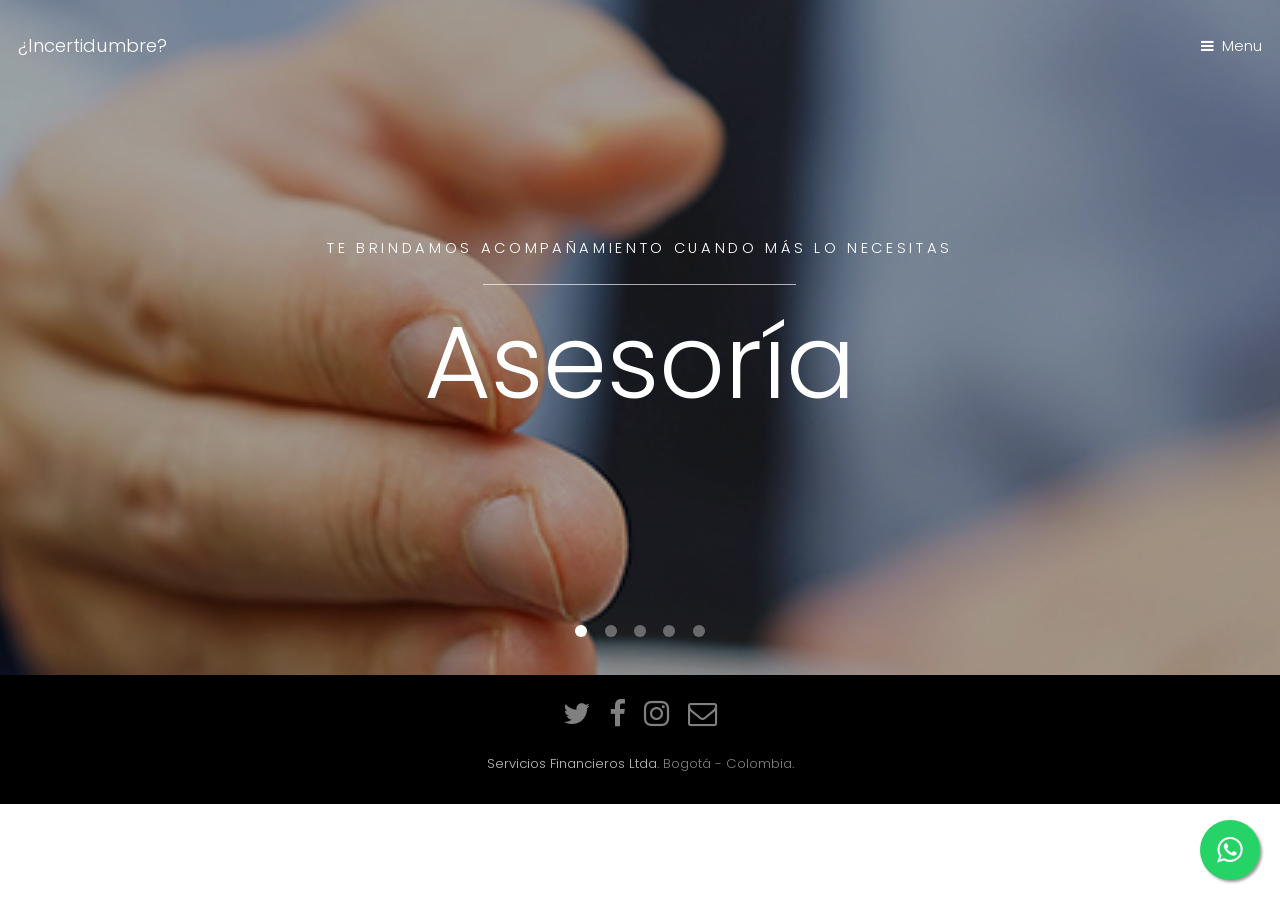
<file: index.html>
<!DOCTYPE HTML>
<html><head><title>Servicios Financieros Ltda</title> <link rel="icon" href="images/Logo__.png"> <meta charset="utf-8"><meta name="robots" content="index, follow, max-image-preview:large, max-snippet:-1, max-video-preview:-1"><meta name="viewport" content="width=device-width, initial-scale=1"><link rel="stylesheet" href="assets/css/main.css"> <link rel="stylesheet" href="assets/css/css/css/fontello.css"></i></head><body>
		<a href="https://wa.me/message/H7IRJ23NEUVMA1" class="btn-wsp" target="_blank"> <i class="icon-whatsapp"></i></a>
		<!-- Header -->
			<header id="header" class="alt"><div class="logo"><a href="index.html">¿Incertidumbre?<span></span></a></div>
				<a href="#menu">Menu</a>
			</header><!-- Nav --><nav id="menu"><ul class="links"><li><a href="index.html">Inicio</a></li>
					<li><a href="generic.html">Responsabilidad social</a></li>
					<li><a href="elements.html">Nosotros</a></li>
				</ul></nav><!-- Banner --><section class="banner full"><article><img src="images/slide01.jpg" alt="" width="1440" height="961"><div class="inner">
						<header><p><a href="https://templated.co">Te Brindamos acompañamiento cuando más lo necesitas</a></p>
							<h2>Asesoría</h2>
						</header></div>
				</article><article><img src="images/slide02.jpg" alt="" width="1440" height="961"><div class="inner">
						<header><p> Aseguramos tus ingresos mensuales </p>
							<h2>Arriendos</h2>
						</header></div>
				</article><article><img src="images/slide05.jpg" alt="" width="1440" height="962"><div class="inner">
						<header><p>Contratación pública, Prestaciones de servicio, Licitaciones, Construcción & Ingeniería </p>
							<h2>Pólizas contractuales</h2>
						</header></div>
				</article><article><img src="images/slide03.jpg" alt="" width="1440" height="962"><div class="inner">
						<header><p>Todo riesgo para vehículos, motos & pesados</p>
							<h2>Conduce tranquilo</h2>
						</header></div>
				</article><article><img src="images/slide04.jpg" alt="" width="1440" height="961"><div class="inner">
						<header><p>Cotiza con nosotros la asistencia en viajes a todo destino</p>
							<h2>Viaja seguro</h2>
						</header></div>	
			</section><!-- Footer --><footer id="footer"><div class="container">
					<ul class="icons"><li><a href="https://x.com/" class="icon fa-twitter"><span class="label">twitter</span></a></li>
						<li><a href="https://www.facebook.com/" class="icon fa-facebook"><span class="label">Facebook</span></a></li>
						<li><a href="https://www.instagram.com/" class="icon fa-instagram"><span class="label">Instagram</span></a></li>
						<li><a href="mailto:asesor@serviciosfinancierosltda.com" class="icon fa-envelope-o"><span class="label">Email</span></a></li>
					</ul></div>
			</footer><div class="copyright">
			Servicios Financieros Ltda. <a href="">Bogotá - Colombia</a>.
		</div>

		<!-- Scripts -->
			<script src="assets/js/jquery.min.js"></script><script src="assets/js/jquery.scrollex.min.js"></script><script src="assets/js/skel.min.js"></script><script src="assets/js/util.js"></script><script src="assets/js/main.js"></script></body></html>
</file>
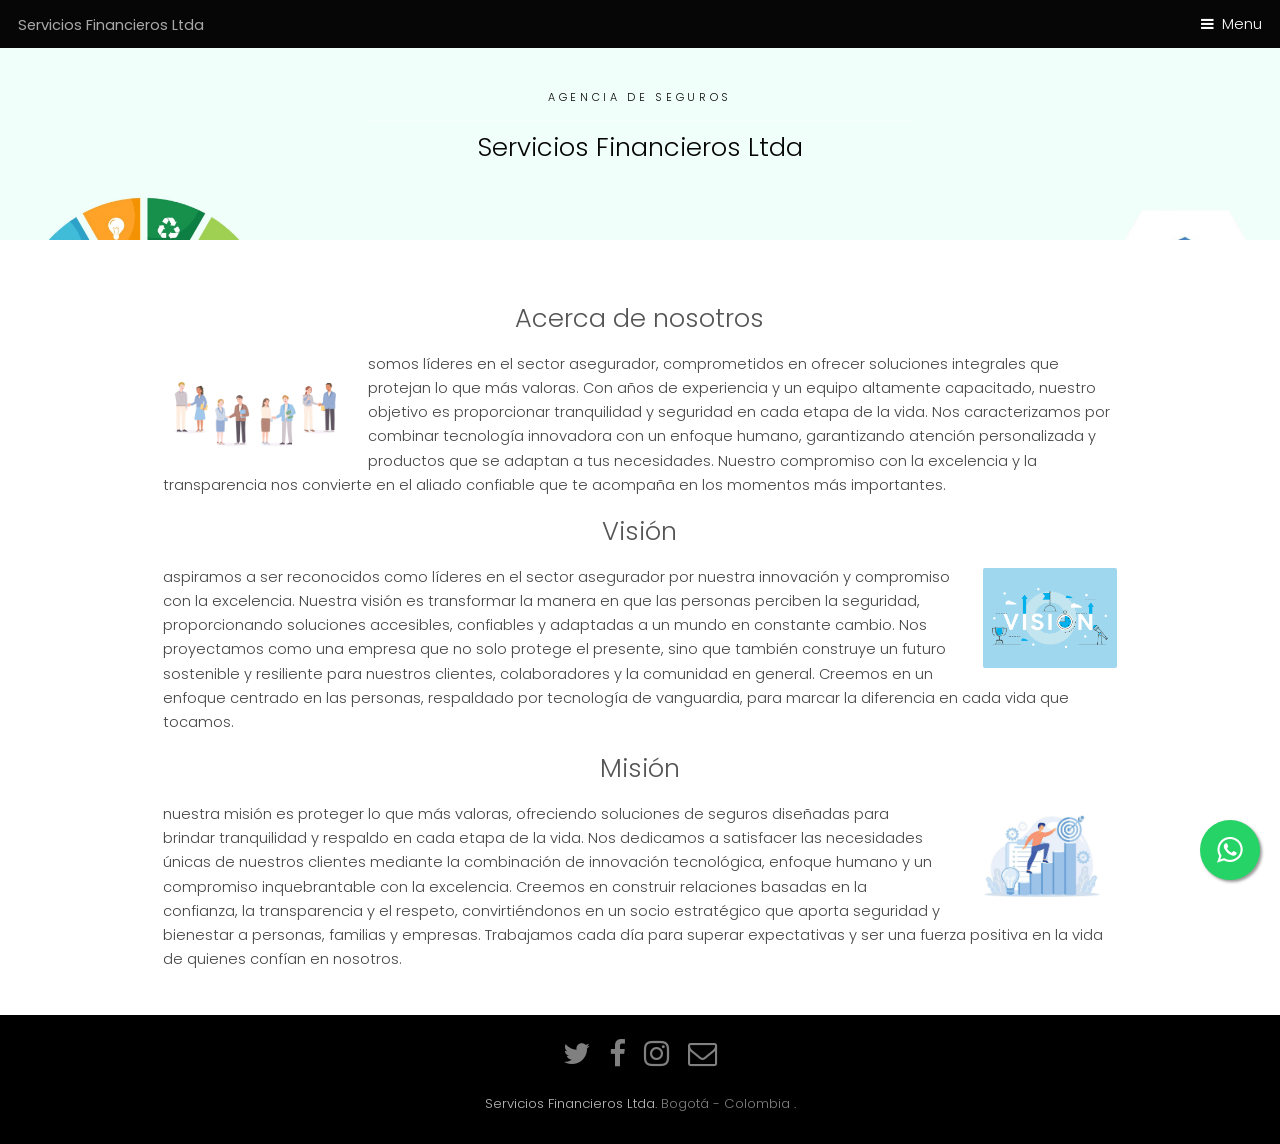
<file: elements.html>
<!DOCTYPE HTML>
<html><head><title>Servicios Financieros Ltda</title> <link rel="icon" href="images/Logo__.png"> <meta charset="utf-8"><meta name="robots" content="index, follow, max-image-preview:large, max-snippet:-1, max-video-preview:-1"><meta name="viewport" content="width=device-width, initial-scale=1"><link rel="stylesheet" href="assets/css/main.css"> <link rel="stylesheet" href="assets/css/css/css/fontello.css"></i></head><body>
	<a href="https://wa.me/message/H7IRJ23NEUVMA1" class="btn-wsp" target="_blank"> <i class="icon-whatsapp"></i></a>

		<!-- Header -->
			<header id="header"><div class="logo"><a href="index.html"><span>Servicios Financieros Ltda</span></a></div>
				<a href="#menu">Menu</a>
			</header><!-- Nav --><nav id="menu"><ul class="links"><li><a href="index.html">Inicio</a></li>
					<li><a href="generic.html">Responsabilidad social</a></li>
					<li><a href="elements.html">Nosotros</a></li>
				</ul></nav><!-- One --><section id="One" class="wrapper style3"><div class="inner">
					<header class="align-center"><p>Agencia de Seguros</p>
						<h2>Servicios Financieros Ltda</h2>
					</header></div>
			</section><!-- Main --><div id="main" class="container">
				<h2 class="align-center">Acerca de nosotros</h2>
								<p><span class="image left"><img src="images/pic01.jpg" alt="" width="200" height="100"></span> somos líderes en el sector asegurador, comprometidos en ofrecer soluciones integrales que protejan lo que más valoras. Con años de experiencia y un equipo altamente capacitado, nuestro objetivo es proporcionar tranquilidad y seguridad en cada etapa de la vida. Nos caracterizamos por combinar tecnología innovadora con un enfoque humano, garantizando atención personalizada y productos que se adaptan a tus necesidades. Nuestro compromiso con la excelencia y la transparencia nos convierte en el aliado confiable que te acompaña en los momentos más importantes.</p>
				<h2 class="align-center">Visión</h2>
								<p><span class="image right"><img src="images/pic02.jpg" alt="" width="200" height="100"></span> aspiramos a ser reconocidos como líderes en el sector asegurador por nuestra innovación y compromiso con la excelencia. Nuestra visión es transformar la manera en que las personas perciben la seguridad, proporcionando soluciones accesibles, confiables y adaptadas a un mundo en constante cambio. Nos proyectamos como una empresa que no solo protege el presente, sino que también construye un futuro sostenible y resiliente para nuestros clientes, colaboradores y la comunidad en general. Creemos en un enfoque centrado en las personas, respaldado por tecnología de vanguardia, para marcar la diferencia en cada vida que tocamos.</p>
				<h2 class="align-center">Misión</h2>
								<p><span class="image right"><img src="images/pic03.jpg" alt="" width="200" height="100"></span> nuestra misión es proteger lo que más valoras, ofreciendo soluciones de seguros diseñadas para brindar tranquilidad y respaldo en cada etapa de la vida. Nos dedicamos a satisfacer las necesidades únicas de nuestros clientes mediante la combinación de innovación tecnológica, enfoque humano y un compromiso inquebrantable con la excelencia. Creemos en construir relaciones basadas en la confianza, la transparencia y el respeto, convirtiéndonos en un socio estratégico que aporta seguridad y bienestar a personas, familias y empresas. Trabajamos cada día para superar expectativas y ser una fuerza positiva en la vida de quienes confían en nosotros. </p>
						</div>
					</div>

			</div>

		<!-- Footer -->
			<footer id="footer"><div class="container">
				<ul class="icons"><li><a href="https://x.com/" class="icon fa-twitter"><span class="label">twitter</span></a></li>
					<li><a href="https://www.facebook.com/" class="icon fa-facebook"><span class="label">Facebook</span></a></li>
					<li><a href="https://www.instagram.com/" class="icon fa-instagram"><span class="label">Instagram</span></a></li>
					<li><a href="mailto:asesor@serviciosfinancierosltda.com" class="icon fa-envelope-o"><span class="label">Email</span></a></li>
				</ul></div>
			</footer><div class="copyright">
			Servicios Financieros Ltda. <a href="https://templated.co/"> Bogotá - Colombia </a>.
		</div>

		<!-- Scripts -->
			<script src="assets/js/jquery.min.js"></script><script src="assets/js/jquery.scrollex.min.js"></script><script src="assets/js/skel.min.js"></script><script src="assets/js/util.js"></script><script src="assets/js/main.js"></script></body></html>
</file>
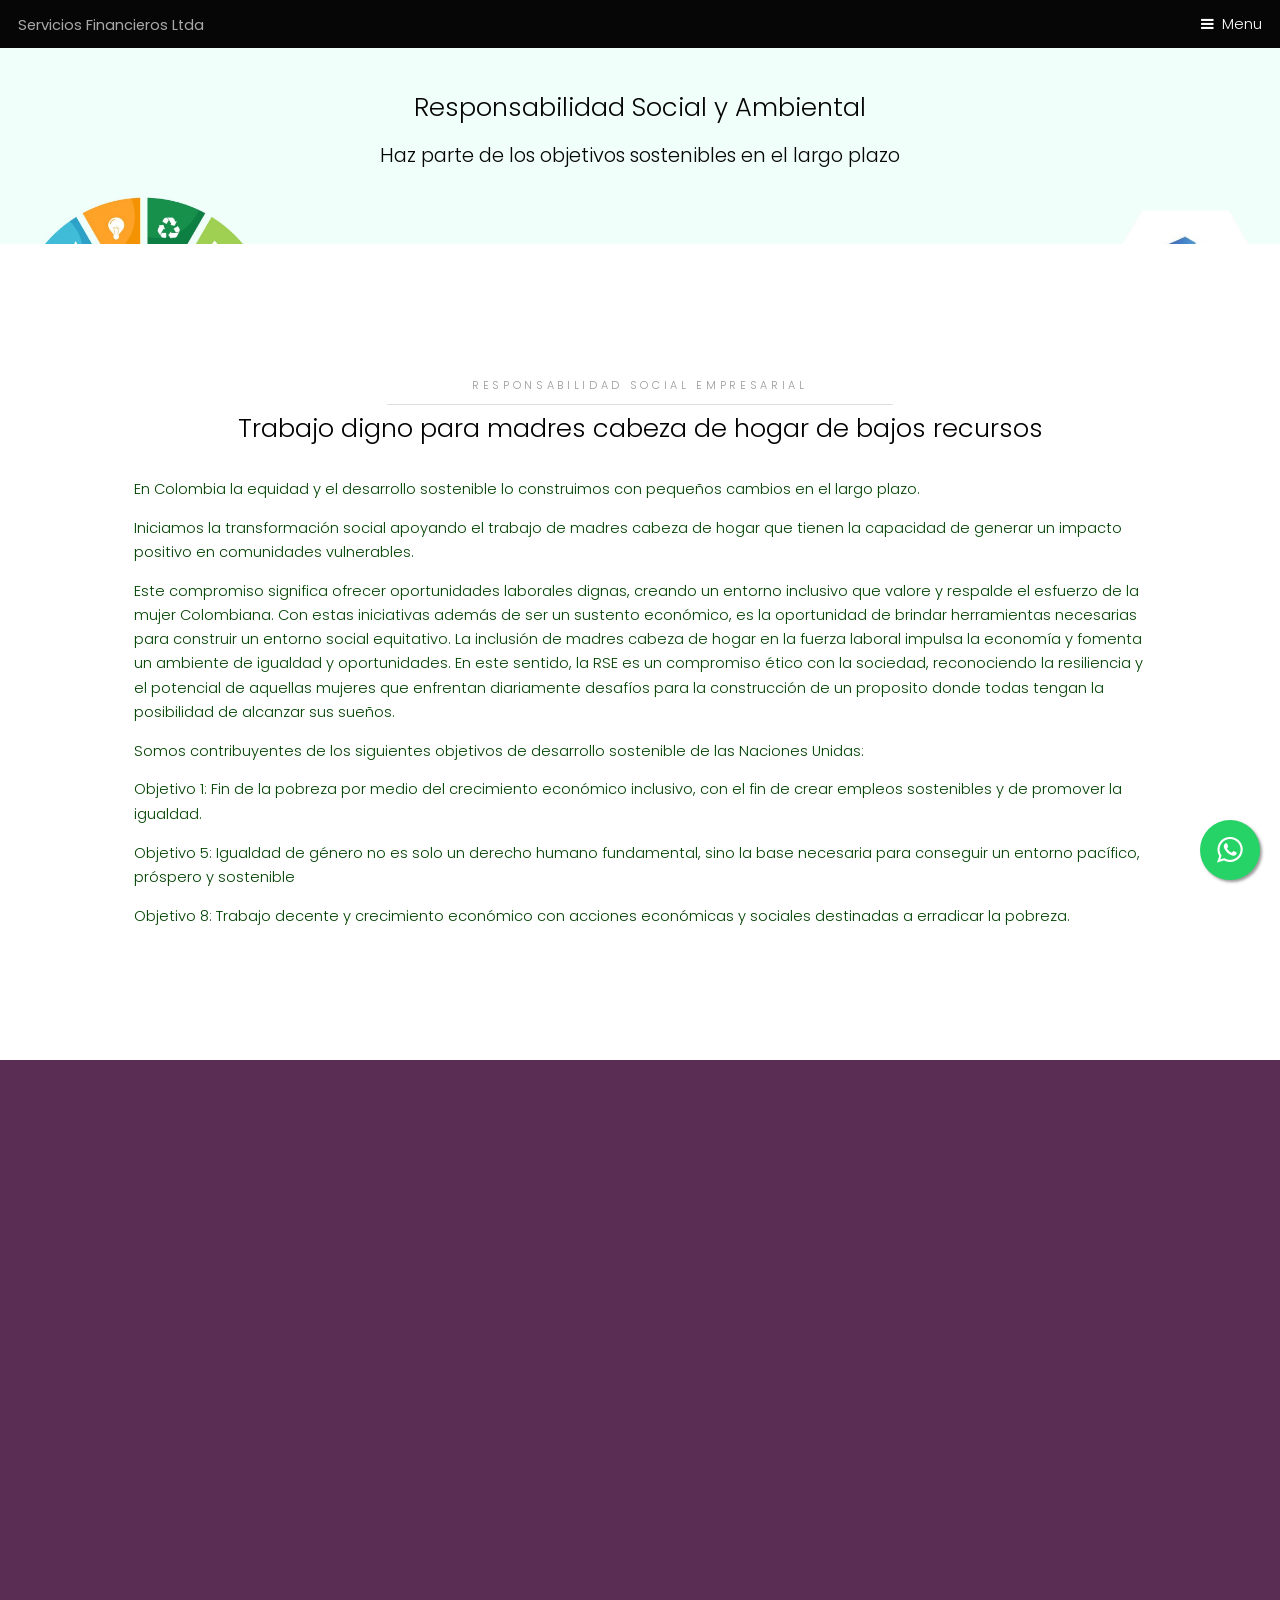
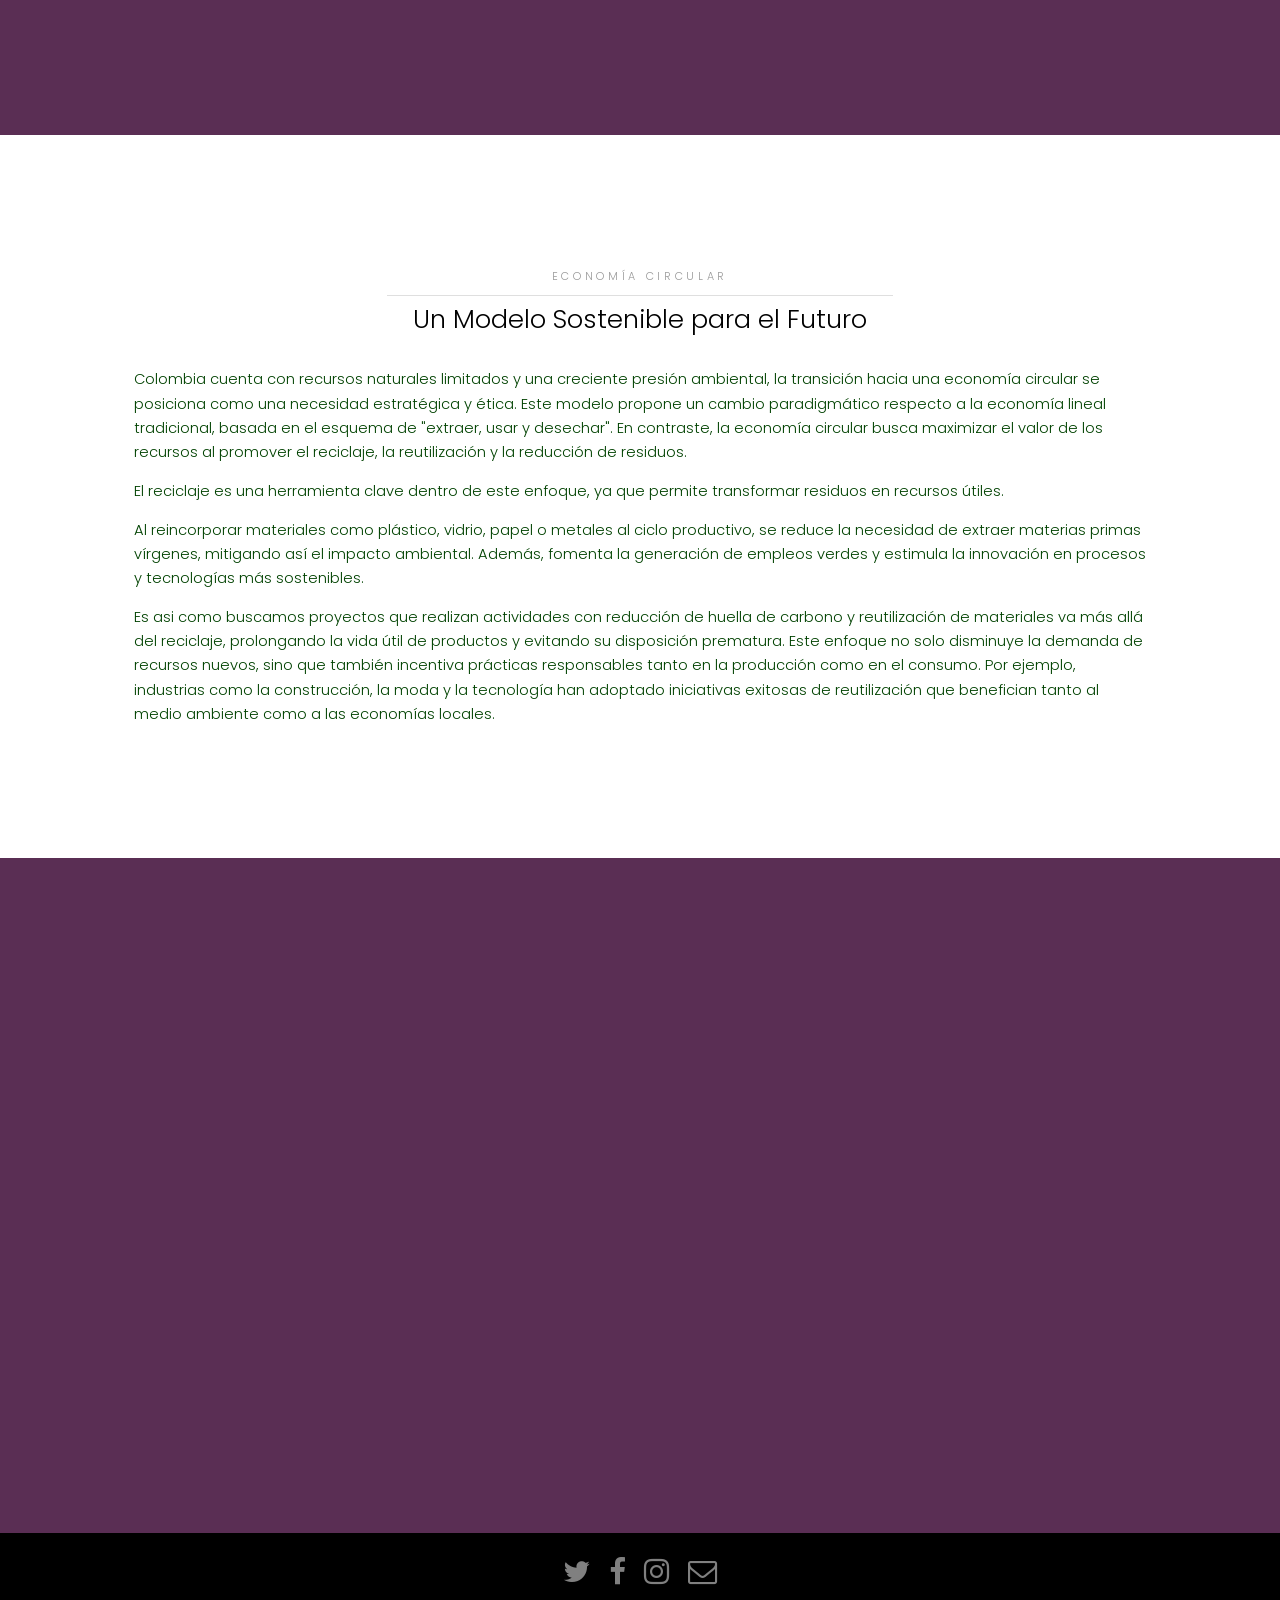
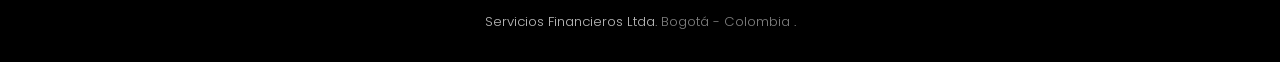
<file: generic.html>
<!DOCTYPE HTML>
<html><head><title>Servicios Financieros Ltda</title> <link rel="icon" href="images/Logo__.png"> <meta charset="utf-8"><meta name="robots" content="index, follow, max-image-preview:large, max-snippet:-1, max-video-preview:-1"><meta name="viewport" content="width=device-width, initial-scale=1"><link rel="stylesheet" href="assets/css/main.css"> <link rel="stylesheet" href="assets/css/css/css/fontello.css"></i></head><body>
	<a href="https://wa.me/message/H7IRJ23NEUVMA1" class="btn-wsp" target="_blank"> <i class="icon-whatsapp"></i></a>

		<!-- Header -->
			<header id="header"><div class="logo"><a href="index.html"><span>Servicios Financieros Ltda</span></a></div>
				<a href="#menu">Menu</a>
			</header><!-- Nav --><nav id="menu"><ul class="links"><li><a href="index.html">Inicio</a></li>
					<li><a href="generic.html">Responsabilidad social</a></li>
					<li><a href="elements.html">Nosotros</a></li>
				</ul></nav><!-- One --><section id="One" class="wrapper style3"><div class="inner">
					<header class="align-center"><h2>Responsabilidad Social y Ambiental</h2>
						<h3>Haz parte de los objetivos sostenibles en el largo plazo</h3>
					</header></div>
			</section><!-- Two --><section id="two" class="wrapper style2"><div class="inner">
					<div class="box">
						<div class="content">
							<header class="align-center"><p>Responsabilidad social empresarial</p>
								<h2>Trabajo digno para madres cabeza de hogar de bajos recursos</h2>
							</header>
							<p>En Colombia la equidad y el desarrollo sostenible lo construimos con pequeños cambios en el largo plazo.
							<p>Iniciamos la transformación social apoyando el trabajo de madres cabeza de hogar que tienen la capacidad de generar un impacto positivo en comunidades vulnerables.</p>
							<p>Este compromiso significa ofrecer oportunidades laborales dignas, creando un entorno inclusivo que valore y respalde el esfuerzo de la mujer Colombiana. Con estas iniciativas además de ser un sustento económico, es la oportunidad de brindar herramientas necesarias para construir un entorno social equitativo. La inclusión de madres cabeza de hogar en la fuerza laboral impulsa la economía y fomenta un ambiente de igualdad y oportunidades. En este sentido, la RSE es un compromiso ético con la sociedad, reconociendo la resiliencia y el potencial de aquellas mujeres que enfrentan diariamente desafíos para la construcción de un proposito donde todas tengan la posibilidad de alcanzar sus sueños.</p>
							<p>Somos contribuyentes de los siguientes objetivos de desarrollo sostenible de las Naciones Unidas:</p>
							<p>Objetivo 1: Fin de la pobreza por medio del crecimiento económico inclusivo, con el fin de crear empleos sostenibles y de promover la igualdad.</p>
							<p>Objetivo 5: Igualdad de género no es solo un derecho humano fundamental, sino la base necesaria para conseguir un entorno pacífico, próspero y sostenible</p>
							<p>Objetivo 8: Trabajo decente y crecimiento económico con acciones económicas y sociales destinadas a erradicar la pobreza.</p>
						</div>
					</div>
				</div>
			</section>
			<section class="banner full"><article><img src="images/madres.jpg" alt="" width="1440" height="961"><div class="inner"></section>
<!-- Two --><section id="two" class="wrapper style2"><div class="inner">
					<div class="box">
						<div class="content">
							<header class="align-center"><p>Economía circular</p>
								<h2>Un Modelo Sostenible para el Futuro</h2>
							</header>
							<p>Colombia cuenta con recursos naturales limitados y una creciente presión ambiental, la transición hacia una economía circular se posiciona como una necesidad estratégica y ética. Este modelo propone un cambio paradigmático respecto a la economía lineal tradicional, basada en el esquema de "extraer, usar y desechar". En contraste, la economía circular busca maximizar el valor de los recursos al promover el reciclaje, la reutilización y la reducción de residuos.</p>
							<p>El reciclaje es una herramienta clave dentro de este enfoque, ya que permite transformar residuos en recursos útiles.</p>
							<p>Al reincorporar materiales como plástico, vidrio, papel o metales al ciclo productivo, se reduce la necesidad de extraer materias primas vírgenes, mitigando así el impacto ambiental. Además, fomenta la generación de empleos verdes y estimula la innovación en procesos y tecnologías más sostenibles.</p>
							<p>Es asi como buscamos proyectos que realizan actividades con reducción de huella de carbono y reutilización de materiales va más allá del reciclaje, prolongando la vida útil de productos y evitando su disposición prematura. Este enfoque no solo disminuye la demanda de recursos nuevos, sino que también incentiva prácticas responsables tanto en la producción como en el consumo. Por ejemplo, industrias como la construcción, la moda y la tecnología han adoptado iniciativas exitosas de reutilización que benefician tanto al medio ambiente como a las economías locales.</p>
						</div>
					</div>
				</div>
			</section>
			<section class="banner full"><article><img src="images/Economiacircular.jpg" alt="" width="1440" height="961"><div class="inner"></section>			
			</section><!-- Footer --><footer id="footer"><div class="container">
				<ul class="icons"><li><a href="https://x.com/" class="icon fa-twitter"><span class="label">twitter</span></a></li>
					<li><a href="https://www.facebook.com/" class="icon fa-facebook"><span class="label">Facebook</span></a></li>
					<li><a href="https://www.instagram.com/" class="icon fa-instagram"><span class="label">Instagram</span></a></li>
					<li><a href="mailto:asesor@serviciosfinancierosltda.com" class="icon fa-envelope-o"><span class="label">Email</span></a></li>
				</ul></div>
		</footer><div class="copyright">
		Servicios Financieros Ltda. <a href=""> Bogotá - Colombia </a>.
		</div>

		<!-- Scripts -->
			<script src="assets/js/jquery.min.js"></script><script src="assets/js/jquery.scrollex.min.js"></script><script src="assets/js/skel.min.js"></script><script src="assets/js/util.js"></script><script src="assets/js/main.js"></script></body></html>
</file>
<file: assets/css/css/css/fontello.css>
@font-face {
  font-family: 'fontello';
  src: url('../font/fontello.eot?27002895');
  src: url('../font/fontello.eot?27002895#iefix') format('embedded-opentype'),
       url('../font/fontello.woff2?27002895') format('woff2'),
       url('../font/fontello.woff?27002895') format('woff'),
       url('../font/fontello.ttf?27002895') format('truetype'),
       url('../font/fontello.svg?27002895#fontello') format('svg');
  font-weight: normal;
  font-style: normal;
}
/* Chrome hack: SVG is rendered more smooth in Windozze. 100% magic, uncomment if you need it. */
/* Note, that will break hinting! In other OS-es font will be not as sharp as it could be */
/*
@media screen and (-webkit-min-device-pixel-ratio:0) {
  @font-face {
    font-family: 'fontello';
    src: url('../font/fontello.svg?27002895#fontello') format('svg');
  }
}
*/
[class^="icon-"]:before, [class*=" icon-"]:before {
  font-family: "fontello";
  font-style: normal;
  font-weight: normal;
  speak: never;

  display: inline-block;
  text-decoration: inherit;
  width: 1em;
  margin-right: .2em;
  text-align: center;
  /* opacity: .8; */

  /* For safety - reset parent styles, that can break glyph codes*/
  font-variant: normal;
  text-transform: none;

  /* fix buttons height, for twitter bootstrap */
  line-height: 2em;

  /* Animation center compensation - margins should be symmetric */
  /* remove if not needed */
  margin-left: .2em;

  /* you can be more comfortable with increased icons size */
  /* font-size: 120%; */

  /* Font smoothing. That was taken from TWBS */
  -webkit-font-smoothing: antialiased;
  -moz-osx-font-smoothing: grayscale;

  /* Uncomment for 3D effect */
  /* text-shadow: 1px 1px 1px rgba(127, 127, 127, 0.3); */
}

.icon-whatsapp:before { content: '\f232'; } /* '' */
</file>
<file: assets/css/main.css>
@charset "UTF-8";
@import url(font-awesome.min.css);
@import url("https://fonts.googleapis.com/css?family=Poppins:300,400,500,600,700");

	html, body, div, span, applet, object, iframe, h1, h2, h3, h4, h5, h6, p, blockquote, pre, a, abbr, acronym, address, big, cite, code, del, dfn, em, img, ins, kbd, q, s, samp, small, strike, strong, sub, sup, tt, var, b, u, i, center, dl, dt, dd, ol, ul, li, fieldset, form, label, legend, table, caption, tbody, tfoot, thead, tr, th, td, article, aside, canvas, details, embed, figure, figcaption, footer, header, hgroup, menu, nav, output, ruby, section, summary, time, mark, audio, video {
		margin: 0;
		padding: 0;
		border: 0;
		font-size: 100%;
		font: inherit;
		vertical-align: baseline;
	}
.image.fit img {
	width: 100%;
	height: auto;
}
	article, aside, details, figcaption, figure, footer, header, hgroup, menu, nav, section {
		display: block;
	}

	body {
		line-height: 1;
	}

	ol, ul {
		list-style: none;
	}

	blockquote, q {
		quotes: none;
	}

	blockquote:before, blockquote:after, q:before, q:after {
		content: '';
		content: none;
	}

	table {
		border-collapse: collapse;
		border-spacing: 0;
	}

	body {
		-webkit-text-size-adjust: none;
	}

/* Box Model */

	*, *:before, *:after {
		-moz-box-sizing: border-box;
		-webkit-box-sizing: border-box;
		box-sizing: border-box;
	}

/* Containers */

	.container {
		margin-left: auto;
		margin-right: auto;
	}

	.container.\31 25\25 {
		width: 100%;
		max-width: 100rem;
		min-width: 80rem;
	}

	.container.\37 5\25 {
		width: 60rem;
	}

	.container.\35 0\25 {
		width: 40rem;
	}

	.container.\32 5\25 {
		width: 20rem;
	}

	.container {
		width: 80rem;
	}

	@media screen and (max-width: 1680px) {

		.container.\31 25\25 {
			width: 100%;
			max-width: 100rem;
			min-width: 80rem;
		}

		.container.\37 5\25 {
			width: 60rem;
		}

		.container.\35 0\25 {
			width: 40rem;
		}

		.container.\32 5\25 {
			width: 20rem;
		}

		.container {
			width: 80rem;
		}

	}

	@media screen and (max-width: 1280px) {

		.container.\31 25\25 {
			width: 100%;
			max-width: 81.25rem;
			min-width: 65rem;
		}

		.container.\37 5\25 {
			width: 48.75rem;
		}

		.container.\35 0\25 {
			width: 32.5rem;
		}

		.container.\32 5\25 {
			width: 16.25rem;
		}

		.container {
			width: 65rem;
		}

	}

	@media screen and (max-width: 980px) {

		.container.\31 25\25 {
			width: 100%;
			max-width: 112.5%;
			min-width: 90%;
		}

		.container.\37 5\25 {
			width: 67.5%;
		}

		.container.\35 0\25 {
			width: 45%;
		}

		.container.\32 5\25 {
			width: 22.5%;
		}

		.container {
			width: 90%;
		}

	}

	@media screen and (max-width: 736px) {

		.container.\31 25\25 {
			width: 100%;
			max-width: 112.5%;
			min-width: 90%;
		}

		.container.\37 5\25 {
			width: 67.5%;
		}

		.container.\35 0\25 {
			width: 45%;
		}

		.container.\32 5\25 {
			width: 22.5%;
		}

		.container {
			width: 90% !important;
		}

	}

	@media screen and (max-width: 480px) {

		.container.\31 25\25 {
			width: 100%;
			max-width: 112.5%;
			min-width: 90%;
		}

		.container.\37 5\25 {
			width: 67.5%;
		}

		.container.\35 0\25 {
			width: 45%;
		}

		.container.\32 5\25 {
			width: 22.5%;
		}

		.container {
			width: 90% !important;
		}

	}

/* Grid */

	.row {
		border-bottom: solid 1px transparent;
		-moz-box-sizing: border-box;
		-webkit-box-sizing: border-box;
		box-sizing: border-box;
	}

	.row > * {
		float: left;
		-moz-box-sizing: border-box;
		-webkit-box-sizing: border-box;
		box-sizing: border-box;
	}

	.row:after, .row:before {
		content: '';
		display: block;
		clear: both;
		height: 0;
	}

	.row.uniform > * > :first-child {
		margin-top: 0;
	}

	.row.uniform > * > :last-child {
		margin-bottom: 0;
	}

	.row.\30 \25 > * {
		padding: 0 0 0 0rem;
	}

	.row.\30 \25 {
		margin: 0 0 -1px 0rem;
	}

	.row.uniform.\30 \25 > * {
		padding: 0rem 0 0 0rem;
	}

	.row.uniform.\30 \25 {
		margin: 0rem 0 -1px 0rem;
	}

	.row > * {
		padding: 0 0 0 2rem;
	}

	.row {
		margin: 0 0 -1px -2rem;
	}

	.row.uniform > * {
		padding: 2rem 0 0 2rem;
	}

	.row.uniform {
		margin: -2rem 0 -1px -2rem;
	}

	.row.\32 00\25 > * {
		padding: 0 0 0 4rem;
	}

	.row.\32 00\25 {
		margin: 0 0 -1px -4rem;
	}

	.row.uniform.\32 00\25 > * {
		padding: 4rem 0 0 4rem;
	}

	.row.uniform.\32 00\25 {
		margin: -4rem 0 -1px -4rem;
	}

	.row.\31 50\25 > * {
		padding: 0 0 0 3rem;
	}

	.row.\31 50\25 {
		margin: 0 0 -1px -3rem;
	}

	.row.uniform.\31 50\25 > * {
		padding: 3rem 0 0 3rem;
	}

	.row.uniform.\31 50\25 {
		margin: -3rem 0 -1px -3rem;
	}

	.row.\35 0\25 > * {
		padding: 0 0 0 1rem;
	}

	.row.\35 0\25 {
		margin: 0 0 -1px -1rem;
	}

	.row.uniform.\35 0\25 > * {
		padding: 1rem 0 0 1rem;
	}

	.row.uniform.\35 0\25 {
		margin: -1rem 0 -1px -1rem;
	}

	.row.\32 5\25 > * {
		padding: 0 0 0 0.5rem;
	}

	.row.\32 5\25 {
		margin: 0 0 -1px -0.5rem;
	}

	.row.uniform.\32 5\25 > * {
		padding: 0.5rem 0 0 0.5rem;
	}

	.row.uniform.\32 5\25 {
		margin: -0.5rem 0 -1px -0.5rem;
	}

	.\31 2u, .\31 2u\24 {
		width: 100%;
		clear: none;
		margin-left: 0;
	}

	.\31 1u, .\31 1u\24 {
		width: 91.6666666667%;
		clear: none;
		margin-left: 0;
	}

	.\31 0u, .\31 0u\24 {
		width: 83.3333333333%;
		clear: none;
		margin-left: 0;
	}

	.\39 u, .\39 u\24 {
		width: 75%;
		clear: none;
		margin-left: 0;
	}

	.\38 u, .\38 u\24 {
		width: 66.6666666667%;
		clear: none;
		margin-left: 0;
	}

	.\37 u, .\37 u\24 {
		width: 58.3333333333%;
		clear: none;
		margin-left: 0;
	}

	.\36 u, .\36 u\24 {
		width: 50%;
		clear: none;
		margin-left: 0;
	}

	.\35 u, .\35 u\24 {
		width: 41.6666666667%;
		clear: none;
		margin-left: 0;
	}

	.\34 u, .\34 u\24 {
		width: 33.3333333333%;
		clear: none;
		margin-left: 0;
	}

	.\33 u, .\33 u\24 {
		width: 25%;
		clear: none;
		margin-left: 0;
	}

	.\32 u, .\32 u\24 {
		width: 16.6666666667%;
		clear: none;
		margin-left: 0;
	}

	.\31 u, .\31 u\24 {
		width: 8.3333333333%;
		clear: none;
		margin-left: 0;
	}

	.\31 2u\24 + *,
	.\31 1u\24 + *,
	.\31 0u\24 + *,
	.\39 u\24 + *,
	.\38 u\24 + *,
	.\37 u\24 + *,
	.\36 u\24 + *,
	.\35 u\24 + *,
	.\34 u\24 + *,
	.\33 u\24 + *,
	.\32 u\24 + *,
	.\31 u\24 + * {
		clear: left;
	}

	.\-11u {
		margin-left: 91.66667%;
	}

	.\-10u {
		margin-left: 83.33333%;
	}

	.\-9u {
		margin-left: 75%;
	}

	.\-8u {
		margin-left: 66.66667%;
	}

	.\-7u {
		margin-left: 58.33333%;
	}

	.\-6u {
		margin-left: 50%;
	}

	.\-5u {
		margin-left: 41.66667%;
	}

	.\-4u {
		margin-left: 33.33333%;
	}

	.\-3u {
		margin-left: 25%;
	}

	.\-2u {
		margin-left: 16.66667%;
	}

	.\-1u {
		margin-left: 8.33333%;
	}

	@media screen and (max-width: 1680px) {

		.row > * {
			padding: 0 0 0 2rem;
		}

		.row {
			margin: 0 0 -1px -2rem;
		}

		.row.uniform > * {
			padding: 2rem 0 0 2rem;
		}

		.row.uniform {
			margin: -2rem 0 -1px -2rem;
		}

		.row.\32 00\25 > * {
			padding: 0 0 0 4rem;
		}

		.row.\32 00\25 {
			margin: 0 0 -1px -4rem;
		}

		.row.uniform.\32 00\25 > * {
			padding: 4rem 0 0 4rem;
		}

		.row.uniform.\32 00\25 {
			margin: -4rem 0 -1px -4rem;
		}

		.row.\31 50\25 > * {
			padding: 0 0 0 3rem;
		}

		.row.\31 50\25 {
			margin: 0 0 -1px -3rem;
		}

		.row.uniform.\31 50\25 > * {
			padding: 3rem 0 0 3rem;
		}

		.row.uniform.\31 50\25 {
			margin: -3rem 0 -1px -3rem;
		}

		.row.\35 0\25 > * {
			padding: 0 0 0 1rem;
		}

		.row.\35 0\25 {
			margin: 0 0 -1px -1rem;
		}

		.row.uniform.\35 0\25 > * {
			padding: 1rem 0 0 1rem;
		}

		.row.uniform.\35 0\25 {
			margin: -1rem 0 -1px -1rem;
		}

		.row.\32 5\25 > * {
			padding: 0 0 0 0.5rem;
		}

		.row.\32 5\25 {
			margin: 0 0 -1px -0.5rem;
		}

		.row.uniform.\32 5\25 > * {
			padding: 0.5rem 0 0 0.5rem;
		}

		.row.uniform.\32 5\25 {
			margin: -0.5rem 0 -1px -0.5rem;
		}

		.\31 2u\28xlarge\29, .\31 2u\24\28xlarge\29 {
			width: 100%;
			clear: none;
			margin-left: 0;
		}

		.\31 1u\28xlarge\29, .\31 1u\24\28xlarge\29 {
			width: 91.6666666667%;
			clear: none;
			margin-left: 0;
		}

		.\31 0u\28xlarge\29, .\31 0u\24\28xlarge\29 {
			width: 83.3333333333%;
			clear: none;
			margin-left: 0;
		}

		.\39 u\28xlarge\29, .\39 u\24\28xlarge\29 {
			width: 75%;
			clear: none;
			margin-left: 0;
		}

		.\38 u\28xlarge\29, .\38 u\24\28xlarge\29 {
			width: 66.6666666667%;
			clear: none;
			margin-left: 0;
		}

		.\37 u\28xlarge\29, .\37 u\24\28xlarge\29 {
			width: 58.3333333333%;
			clear: none;
			margin-left: 0;
		}

		.\36 u\28xlarge\29, .\36 u\24\28xlarge\29 {
			width: 50%;
			clear: none;
			margin-left: 0;
		}

		.\35 u\28xlarge\29, .\35 u\24\28xlarge\29 {
			width: 41.6666666667%;
			clear: none;
			margin-left: 0;
		}

		.\34 u\28xlarge\29, .\34 u\24\28xlarge\29 {
			width: 33.3333333333%;
			clear: none;
			margin-left: 0;
		}

		.\33 u\28xlarge\29, .\33 u\24\28xlarge\29 {
			width: 25%;
			clear: none;
			margin-left: 0;
		}

		.\32 u\28xlarge\29, .\32 u\24\28xlarge\29 {
			width: 16.6666666667%;
			clear: none;
			margin-left: 0;
		}

		.\31 u\28xlarge\29, .\31 u\24\28xlarge\29 {
			width: 8.3333333333%;
			clear: none;
			margin-left: 0;
		}

		.\31 2u\24\28xlarge\29 + *,
		.\31 1u\24\28xlarge\29 + *,
		.\31 0u\24\28xlarge\29 + *,
		.\39 u\24\28xlarge\29 + *,
		.\38 u\24\28xlarge\29 + *,
		.\37 u\24\28xlarge\29 + *,
		.\36 u\24\28xlarge\29 + *,
		.\35 u\24\28xlarge\29 + *,
		.\34 u\24\28xlarge\29 + *,
		.\33 u\24\28xlarge\29 + *,
		.\32 u\24\28xlarge\29 + *,
		.\31 u\24\28xlarge\29 + * {
			clear: left;
		}

		.\-11u\28xlarge\29 {
			margin-left: 91.66667%;
		}

		.\-10u\28xlarge\29 {
			margin-left: 83.33333%;
		}

		.\-9u\28xlarge\29 {
			margin-left: 75%;
		}

		.\-8u\28xlarge\29 {
			margin-left: 66.66667%;
		}

		.\-7u\28xlarge\29 {
			margin-left: 58.33333%;
		}

		.\-6u\28xlarge\29 {
			margin-left: 50%;
		}

		.\-5u\28xlarge\29 {
			margin-left: 41.66667%;
		}

		.\-4u\28xlarge\29 {
			margin-left: 33.33333%;
		}

		.\-3u\28xlarge\29 {
			margin-left: 25%;
		}

		.\-2u\28xlarge\29 {
			margin-left: 16.66667%;
		}

		.\-1u\28xlarge\29 {
			margin-left: 8.33333%;
		}

	}

	@media screen and (max-width: 1280px) {

		.row > * {
			padding: 0 0 0 1.5rem;
		}

		.row {
			margin: 0 0 -1px -1.5rem;
		}

		.row.uniform > * {
			padding: 1.5rem 0 0 1.5rem;
		}

		.row.uniform {
			margin: -1.5rem 0 -1px -1.5rem;
		}

		.row.\32 00\25 > * {
			padding: 0 0 0 3rem;
		}

		.row.\32 00\25 {
			margin: 0 0 -1px -3rem;
		}

		.row.uniform.\32 00\25 > * {
			padding: 3rem 0 0 3rem;
		}

		.row.uniform.\32 00\25 {
			margin: -3rem 0 -1px -3rem;
		}

		.row.\31 50\25 > * {
			padding: 0 0 0 2.25rem;
		}

		.row.\31 50\25 {
			margin: 0 0 -1px -2.25rem;
		}

		.row.uniform.\31 50\25 > * {
			padding: 2.25rem 0 0 2.25rem;
		}

		.row.uniform.\31 50\25 {
			margin: -2.25rem 0 -1px -2.25rem;
		}

		.row.\35 0\25 > * {
			padding: 0 0 0 0.75rem;
		}

		.row.\35 0\25 {
			margin: 0 0 -1px -0.75rem;
		}

		.row.uniform.\35 0\25 > * {
			padding: 0.75rem 0 0 0.75rem;
		}

		.row.uniform.\35 0\25 {
			margin: -0.75rem 0 -1px -0.75rem;
		}

		.row.\32 5\25 > * {
			padding: 0 0 0 0.375rem;
		}

		.row.\32 5\25 {
			margin: 0 0 -1px -0.375rem;
		}

		.row.uniform.\32 5\25 > * {
			padding: 0.375rem 0 0 0.375rem;
		}

		.row.uniform.\32 5\25 {
			margin: -0.375rem 0 -1px -0.375rem;
		}

		.\31 2u\28large\29, .\31 2u\24\28large\29 {
			width: 100%;
			clear: none;
			margin-left: 0;
		}

		.\31 1u\28large\29, .\31 1u\24\28large\29 {
			width: 91.6666666667%;
			clear: none;
			margin-left: 0;
		}

		.\31 0u\28large\29, .\31 0u\24\28large\29 {
			width: 83.3333333333%;
			clear: none;
			margin-left: 0;
		}

		.\39 u\28large\29, .\39 u\24\28large\29 {
			width: 75%;
			clear: none;
			margin-left: 0;
		}

		.\38 u\28large\29, .\38 u\24\28large\29 {
			width: 66.6666666667%;
			clear: none;
			margin-left: 0;
		}

		.\37 u\28large\29, .\37 u\24\28large\29 {
			width: 58.3333333333%;
			clear: none;
			margin-left: 0;
		}

		.\36 u\28large\29, .\36 u\24\28large\29 {
			width: 50%;
			clear: none;
			margin-left: 0;
		}

		.\35 u\28large\29, .\35 u\24\28large\29 {
			width: 41.6666666667%;
			clear: none;
			margin-left: 0;
		}

		.\34 u\28large\29, .\34 u\24\28large\29 {
			width: 33.3333333333%;
			clear: none;
			margin-left: 0;
		}

		.\33 u\28large\29, .\33 u\24\28large\29 {
			width: 25%;
			clear: none;
			margin-left: 0;
		}

		.\32 u\28large\29, .\32 u\24\28large\29 {
			width: 16.6666666667%;
			clear: none;
			margin-left: 0;
		}

		.\31 u\28large\29, .\31 u\24\28large\29 {
			width: 8.3333333333%;
			clear: none;
			margin-left: 0;
		}

		.\31 2u\24\28large\29 + *,
		.\31 1u\24\28large\29 + *,
		.\31 0u\24\28large\29 + *,
		.\39 u\24\28large\29 + *,
		.\38 u\24\28large\29 + *,
		.\37 u\24\28large\29 + *,
		.\36 u\24\28large\29 + *,
		.\35 u\24\28large\29 + *,
		.\34 u\24\28large\29 + *,
		.\33 u\24\28large\29 + *,
		.\32 u\24\28large\29 + *,
		.\31 u\24\28large\29 + * {
			clear: left;
		}

		.\-11u\28large\29 {
			margin-left: 91.66667%;
		}

		.\-10u\28large\29 {
			margin-left: 83.33333%;
		}

		.\-9u\28large\29 {
			margin-left: 75%;
		}

		.\-8u\28large\29 {
			margin-left: 66.66667%;
		}

		.\-7u\28large\29 {
			margin-left: 58.33333%;
		}

		.\-6u\28large\29 {
			margin-left: 50%;
		}

		.\-5u\28large\29 {
			margin-left: 41.66667%;
		}

		.\-4u\28large\29 {
			margin-left: 33.33333%;
		}

		.\-3u\28large\29 {
			margin-left: 25%;
		}

		.\-2u\28large\29 {
			margin-left: 16.66667%;
		}

		.\-1u\28large\29 {
			margin-left: 8.33333%;
		}

	}

	@media screen and (max-width: 980px) {

		.row > * {
			padding: 0 0 0 1.5rem;
		}

		.row {
			margin: 0 0 -1px -1.5rem;
		}

		.row.uniform > * {
			padding: 1.5rem 0 0 1.5rem;
		}

		.row.uniform {
			margin: -1.5rem 0 -1px -1.5rem;
		}

		.row.\32 00\25 > * {
			padding: 0 0 0 3rem;
		}

		.row.\32 00\25 {
			margin: 0 0 -1px -3rem;
		}

		.row.uniform.\32 00\25 > * {
			padding: 3rem 0 0 3rem;
		}

		.row.uniform.\32 00\25 {
			margin: -3rem 0 -1px -3rem;
		}

		.row.\31 50\25 > * {
			padding: 0 0 0 2.25rem;
		}

		.row.\31 50\25 {
			margin: 0 0 -1px -2.25rem;
		}

		.row.uniform.\31 50\25 > * {
			padding: 2.25rem 0 0 2.25rem;
		}

		.row.uniform.\31 50\25 {
			margin: -2.25rem 0 -1px -2.25rem;
		}

		.row.\35 0\25 > * {
			padding: 0 0 0 0.75rem;
		}

		.row.\35 0\25 {
			margin: 0 0 -1px -0.75rem;
		}

		.row.uniform.\35 0\25 > * {
			padding: 0.75rem 0 0 0.75rem;
		}

		.row.uniform.\35 0\25 {
			margin: -0.75rem 0 -1px -0.75rem;
		}

		.row.\32 5\25 > * {
			padding: 0 0 0 0.375rem;
		}

		.row.\32 5\25 {
			margin: 0 0 -1px -0.375rem;
		}

		.row.uniform.\32 5\25 > * {
			padding: 0.375rem 0 0 0.375rem;
		}

		.row.uniform.\32 5\25 {
			margin: -0.375rem 0 -1px -0.375rem;
		}

		.\31 2u\28medium\29, .\31 2u\24\28medium\29 {
			width: 100%;
			clear: none;
			margin-left: 0;
		}

		.\31 1u\28medium\29, .\31 1u\24\28medium\29 {
			width: 91.6666666667%;
			clear: none;
			margin-left: 0;
		}

		.\31 0u\28medium\29, .\31 0u\24\28medium\29 {
			width: 83.3333333333%;
			clear: none;
			margin-left: 0;
		}

		.\39 u\28medium\29, .\39 u\24\28medium\29 {
			width: 75%;
			clear: none;
			margin-left: 0;
		}

		.\38 u\28medium\29, .\38 u\24\28medium\29 {
			width: 66.6666666667%;
			clear: none;
			margin-left: 0;
		}

		.\37 u\28medium\29, .\37 u\24\28medium\29 {
			width: 58.3333333333%;
			clear: none;
			margin-left: 0;
		}

		.\36 u\28medium\29, .\36 u\24\28medium\29 {
			width: 50%;
			clear: none;
			margin-left: 0;
		}

		.\35 u\28medium\29, .\35 u\24\28medium\29 {
			width: 41.6666666667%;
			clear: none;
			margin-left: 0;
		}

		.\34 u\28medium\29, .\34 u\24\28medium\29 {
			width: 33.3333333333%;
			clear: none;
			margin-left: 0;
		}

		.\33 u\28medium\29, .\33 u\24\28medium\29 {
			width: 25%;
			clear: none;
			margin-left: 0;
		}

		.\32 u\28medium\29, .\32 u\24\28medium\29 {
			width: 16.6666666667%;
			clear: none;
			margin-left: 0;
		}

		.\31 u\28medium\29, .\31 u\24\28medium\29 {
			width: 8.3333333333%;
			clear: none;
			margin-left: 0;
		}

		.\31 2u\24\28medium\29 + *,
		.\31 1u\24\28medium\29 + *,
		.\31 0u\24\28medium\29 + *,
		.\39 u\24\28medium\29 + *,
		.\38 u\24\28medium\29 + *,
		.\37 u\24\28medium\29 + *,
		.\36 u\24\28medium\29 + *,
		.\35 u\24\28medium\29 + *,
		.\34 u\24\28medium\29 + *,
		.\33 u\24\28medium\29 + *,
		.\32 u\24\28medium\29 + *,
		.\31 u\24\28medium\29 + * {
			clear: left;
		}

		.\-11u\28medium\29 {
			margin-left: 91.66667%;
		}

		.\-10u\28medium\29 {
			margin-left: 83.33333%;
		}

		.\-9u\28medium\29 {
			margin-left: 75%;
		}

		.\-8u\28medium\29 {
			margin-left: 66.66667%;
		}

		.\-7u\28medium\29 {
			margin-left: 58.33333%;
		}

		.\-6u\28medium\29 {
			margin-left: 50%;
		}

		.\-5u\28medium\29 {
			margin-left: 41.66667%;
		}

		.\-4u\28medium\29 {
			margin-left: 33.33333%;
		}

		.\-3u\28medium\29 {
			margin-left: 25%;
		}

		.\-2u\28medium\29 {
			margin-left: 16.66667%;
		}

		.\-1u\28medium\29 {
			margin-left: 8.33333%;
		}

	}

	@media screen and (max-width: 736px) {

		.row > * {
			padding: 0 0 0 1.25rem;
		}

		.row {
			margin: 0 0 -1px -1.25rem;
		}

		.row.uniform > * {
			padding: 1.25rem 0 0 1.25rem;
		}

		.row.uniform {
			margin: -1.25rem 0 -1px -1.25rem;
		}

		.row.\32 00\25 > * {
			padding: 0 0 0 2.5rem;
		}

		.row.\32 00\25 {
			margin: 0 0 -1px -2.5rem;
		}

		.row.uniform.\32 00\25 > * {
			padding: 2.5rem 0 0 2.5rem;
		}

		.row.uniform.\32 00\25 {
			margin: -2.5rem 0 -1px -2.5rem;
		}

		.row.\31 50\25 > * {
			padding: 0 0 0 1.875rem;
		}

		.row.\31 50\25 {
			margin: 0 0 -1px -1.875rem;
		}

		.row.uniform.\31 50\25 > * {
			padding: 1.875rem 0 0 1.875rem;
		}

		.row.uniform.\31 50\25 {
			margin: -1.875rem 0 -1px -1.875rem;
		}

		.row.\35 0\25 > * {
			padding: 0 0 0 0.625rem;
		}

		.row.\35 0\25 {
			margin: 0 0 -1px -0.625rem;
		}

		.row.uniform.\35 0\25 > * {
			padding: 0.625rem 0 0 0.625rem;
		}

		.row.uniform.\35 0\25 {
			margin: -0.625rem 0 -1px -0.625rem;
		}

		.row.\32 5\25 > * {
			padding: 0 0 0 0.3125rem;
		}

		.row.\32 5\25 {
			margin: 0 0 -1px -0.3125rem;
		}

		.row.uniform.\32 5\25 > * {
			padding: 0.3125rem 0 0 0.3125rem;
		}

		.row.uniform.\32 5\25 {
			margin: -0.3125rem 0 -1px -0.3125rem;
		}

		.\31 2u\28small\29, .\31 2u\24\28small\29 {
			width: 100%;
			clear: none;
			margin-left: 0;
		}

		.\31 1u\28small\29, .\31 1u\24\28small\29 {
			width: 91.6666666667%;
			clear: none;
			margin-left: 0;
		}

		.\31 0u\28small\29, .\31 0u\24\28small\29 {
			width: 83.3333333333%;
			clear: none;
			margin-left: 0;
		}

		.\39 u\28small\29, .\39 u\24\28small\29 {
			width: 75%;
			clear: none;
			margin-left: 0;
		}

		.\38 u\28small\29, .\38 u\24\28small\29 {
			width: 66.6666666667%;
			clear: none;
			margin-left: 0;
		}

		.\37 u\28small\29, .\37 u\24\28small\29 {
			width: 58.3333333333%;
			clear: none;
			margin-left: 0;
		}

		.\36 u\28small\29, .\36 u\24\28small\29 {
			width: 50%;
			clear: none;
			margin-left: 0;
		}

		.\35 u\28small\29, .\35 u\24\28small\29 {
			width: 41.6666666667%;
			clear: none;
			margin-left: 0;
		}

		.\34 u\28small\29, .\34 u\24\28small\29 {
			width: 33.3333333333%;
			clear: none;
			margin-left: 0;
		}

		.\33 u\28small\29, .\33 u\24\28small\29 {
			width: 25%;
			clear: none;
			margin-left: 0;
		}

		.\32 u\28small\29, .\32 u\24\28small\29 {
			width: 16.6666666667%;
			clear: none;
			margin-left: 0;
		}

		.\31 u\28small\29, .\31 u\24\28small\29 {
			width: 8.3333333333%;
			clear: none;
			margin-left: 0;
		}

		.\31 2u\24\28small\29 + *,
		.\31 1u\24\28small\29 + *,
		.\31 0u\24\28small\29 + *,
		.\39 u\24\28small\29 + *,
		.\38 u\24\28small\29 + *,
		.\37 u\24\28small\29 + *,
		.\36 u\24\28small\29 + *,
		.\35 u\24\28small\29 + *,
		.\34 u\24\28small\29 + *,
		.\33 u\24\28small\29 + *,
		.\32 u\24\28small\29 + *,
		.\31 u\24\28small\29 + * {
			clear: left;
		}

		.\-11u\28small\29 {
			margin-left: 91.66667%;
		}

		.\-10u\28small\29 {
			margin-left: 83.33333%;
		}

		.\-9u\28small\29 {
			margin-left: 75%;
		}

		.\-8u\28small\29 {
			margin-left: 66.66667%;
		}

		.\-7u\28small\29 {
			margin-left: 58.33333%;
		}

		.\-6u\28small\29 {
			margin-left: 50%;
		}

		.\-5u\28small\29 {
			margin-left: 41.66667%;
		}

		.\-4u\28small\29 {
			margin-left: 33.33333%;
		}

		.\-3u\28small\29 {
			margin-left: 25%;
		}

		.\-2u\28small\29 {
			margin-left: 16.66667%;
		}

		.\-1u\28small\29 {
			margin-left: 8.33333%;
		}

	}

	@media screen and (max-width: 480px) {

		.row > * {
			padding: 0 0 0 1.25rem;
		}

		.row {
			margin: 0 0 -1px -1.25rem;
		}

		.row.uniform > * {
			padding: 1.25rem 0 0 1.25rem;
		}

		.row.uniform {
			margin: -1.25rem 0 -1px -1.25rem;
		}

		.row.\32 00\25 > * {
			padding: 0 0 0 2.5rem;
		}

		.row.\32 00\25 {
			margin: 0 0 -1px -2.5rem;
		}

		.row.uniform.\32 00\25 > * {
			padding: 2.5rem 0 0 2.5rem;
		}

		.row.uniform.\32 00\25 {
			margin: -2.5rem 0 -1px -2.5rem;
		}

		.row.\31 50\25 > * {
			padding: 0 0 0 1.875rem;
		}

		.row.\31 50\25 {
			margin: 0 0 -1px -1.875rem;
		}

		.row.uniform.\31 50\25 > * {
			padding: 1.875rem 0 0 1.875rem;
		}

		.row.uniform.\31 50\25 {
			margin: -1.875rem 0 -1px -1.875rem;
		}

		.row.\35 0\25 > * {
			padding: 0 0 0 0.625rem;
		}

		.row.\35 0\25 {
			margin: 0 0 -1px -0.625rem;
		}

		.row.uniform.\35 0\25 > * {
			padding: 0.625rem 0 0 0.625rem;
		}

		.row.uniform.\35 0\25 {
			margin: -0.625rem 0 -1px -0.625rem;
		}

		.row.\32 5\25 > * {
			padding: 0 0 0 0.3125rem;
		}

		.row.\32 5\25 {
			margin: 0 0 -1px -0.3125rem;
		}

		.row.uniform.\32 5\25 > * {
			padding: 0.3125rem 0 0 0.3125rem;
		}

		.row.uniform.\32 5\25 {
			margin: -0.3125rem 0 -1px -0.3125rem;
		}

		.\31 2u\28xsmall\29, .\31 2u\24\28xsmall\29 {
			width: 100%;
			clear: none;
			margin-left: 0;
		}

		.\31 1u\28xsmall\29, .\31 1u\24\28xsmall\29 {
			width: 91.6666666667%;
			clear: none;
			margin-left: 0;
		}

		.\31 0u\28xsmall\29, .\31 0u\24\28xsmall\29 {
			width: 83.3333333333%;
			clear: none;
			margin-left: 0;
		}

		.\39 u\28xsmall\29, .\39 u\24\28xsmall\29 {
			width: 75%;
			clear: none;
			margin-left: 0;
		}

		.\38 u\28xsmall\29, .\38 u\24\28xsmall\29 {
			width: 66.6666666667%;
			clear: none;
			margin-left: 0;
		}

		.\37 u\28xsmall\29, .\37 u\24\28xsmall\29 {
			width: 58.3333333333%;
			clear: none;
			margin-left: 0;
		}

		.\36 u\28xsmall\29, .\36 u\24\28xsmall\29 {
			width: 50%;
			clear: none;
			margin-left: 0;
		}

		.\35 u\28xsmall\29, .\35 u\24\28xsmall\29 {
			width: 41.6666666667%;
			clear: none;
			margin-left: 0;
		}

		.\34 u\28xsmall\29, .\34 u\24\28xsmall\29 {
			width: 33.3333333333%;
			clear: none;
			margin-left: 0;
		}

		.\33 u\28xsmall\29, .\33 u\24\28xsmall\29 {
			width: 25%;
			clear: none;
			margin-left: 0;
		}

		.\32 u\28xsmall\29, .\32 u\24\28xsmall\29 {
			width: 16.6666666667%;
			clear: none;
			margin-left: 0;
		}

		.\31 u\28xsmall\29, .\31 u\24\28xsmall\29 {
			width: 8.3333333333%;
			clear: none;
			margin-left: 0;
		}

		.\31 2u\24\28xsmall\29 + *,
		.\31 1u\24\28xsmall\29 + *,
		.\31 0u\24\28xsmall\29 + *,
		.\39 u\24\28xsmall\29 + *,
		.\38 u\24\28xsmall\29 + *,
		.\37 u\24\28xsmall\29 + *,
		.\36 u\24\28xsmall\29 + *,
		.\35 u\24\28xsmall\29 + *,
		.\34 u\24\28xsmall\29 + *,
		.\33 u\24\28xsmall\29 + *,
		.\32 u\24\28xsmall\29 + *,
		.\31 u\24\28xsmall\29 + * {
			clear: left;
		}

		.\-11u\28xsmall\29 {
			margin-left: 91.66667%;
		}

		.\-10u\28xsmall\29 {
			margin-left: 83.33333%;
		}

		.\-9u\28xsmall\29 {
			margin-left: 75%;
		}

		.\-8u\28xsmall\29 {
			margin-left: 66.66667%;
		}

		.\-7u\28xsmall\29 {
			margin-left: 58.33333%;
		}

		.\-6u\28xsmall\29 {
			margin-left: 50%;
		}

		.\-5u\28xsmall\29 {
			margin-left: 41.66667%;
		}

		.\-4u\28xsmall\29 {
			margin-left: 33.33333%;
		}

		.\-3u\28xsmall\29 {
			margin-left: 25%;
		}

		.\-2u\28xsmall\29 {
			margin-left: 16.66667%;
		}

		.\-1u\28xsmall\29 {
			margin-left: 8.33333%;
		}

	}

/* Basic */

	@-ms-viewport {
		width: device-width;
	}

	body {
		-ms-overflow-style: scrollbar;
	}

	@media screen and (max-width: 480px) {

		html, body {
			min-width: 320px;
		}

	}

	body {
		background: #fff;
	}

		body.is-loading *, body.is-loading *:before, body.is-loading *:after {
			-moz-animation: none !important;
			-webkit-animation: none !important;
			-ms-animation: none !important;
			animation: none !important;
			-moz-transition: none !important;
			-webkit-transition: none !important;
			-ms-transition: none !important;
			transition: none !important;
		}

/* Type */

	html {
		font-size: 13pt;
	}

		@media screen and (max-width: 1680px) {

			html {
				font-size: 11pt;
			}

		}

		@media screen and (max-width: 1280px) {

			html {
				font-size: 11pt;
			}

		}

		@media screen and (max-width: 980px) {

			html {
				font-size: 12pt;
			}

		}

		@media screen and (max-width: 736px) {

			html {
				font-size: 12pt;
			}

		}

		@media screen and (max-width: 480px) {

			html {
				font-size: 12pt;
			}

		}

	body {
		background-color: #fff;
		color: #444;
	}

	body, input, select, textarea {
		font-family: "Poppins", sans-serif;
		font-weight: 300;
		font-size: 1rem;
		line-height: 1.65;
	}

	a {
		text-decoration: underline;
	}

		a:hover {
			text-decoration: none;
		}

	strong, b {
		font-weight: 600;
	}

	em, i {
		font-style: italic;
	}

	p {
		margin: 0 0 1rem 0;
	}

		p.special {
			text-transform: uppercase;
			font-size: .75rem;
			font-weight: 300;
			margin: 0 0 .5rem 0;
			padding: 0 0 1rem 0;
			letter-spacing: .25rem;
		}

			p.special:after {
				content: '';
				position: absolute;
				margin: auto;
				right: 0;
				bottom: 0;
				left: 0;
				width: 50%;
				height: 1px;
				background-color: rgba(0, 0, 0, 0.125);
			}

	h1, h2, h3, h4, h5, h6 {
		font-weight: 300;
		line-height: 1.5;
		margin: 0 0 1rem 0;
	}

		h1 a, h2 a, h3 a, h4 a, h5 a, h6 a {
			color: inherit;
			text-decoration: none;
		}

	h2 {
		font-size: 1.75rem;
	}

	h3 {
		font-size: 1.35rem;
	}

	h4 {
		font-size: 1.1rem;
	}

	h5 {
		font-size: 0.9rem;
	}

	h6 {
		font-size: 0.7rem;
	}

	sub {
		font-size: 0.8rem;
		position: relative;
		top: 0.5rem;
	}

	sup {
		font-size: 0.8rem;
		position: relative;
		top: -0.5rem;
	}

	blockquote {
		border-left: solid 4px;
		font-style: italic;
		margin: 0 0 2rem 0;
		padding: 0.5rem 0 0.5rem 2rem;
	}

	code {
		border-radius: 2px;
		border: solid 1px;
		font-family: "Courier New", monospace;
		font-size: 0.9rem;
		margin: 0 0.25rem;
		padding: 0.25rem 0.65rem;
	}

	pre {
		-webkit-overflow-scrolling: touch;
		font-family: "Courier New", monospace;
		font-size: 0.9rem;
		margin: 0 0 2rem 0;
	}

		pre code {
			display: block;
			line-height: 1.75;
			padding: 1rem 1.5rem;
			overflow-x: auto;
		}

	hr {
		border: 0;
		border-bottom: solid 1px;
		margin: 2rem 0;
	}

		hr.major {
			margin: 3rem 0;
		}

	.align-left {
		text-align: left;
	}

	.align-center {
		text-align: center;
	}

	.align-right {
		text-align: right;
	}

	input, select, textarea {
		color: #555;
	}

	a {
		color: #8a4680;
	}

	strong, b {
		color: #555;
	}

	h1, h2, h3, h4, h5, h6 {
		color: #555;
	}

	blockquote {
		border-left-color: rgba(144, 144, 144, 0.25);
	}

	code {
		background: rgba(144, 144, 144, 0.075);
		border-color: rgba(144, 144, 144, 0.25);
	}

	hr {
		border-bottom-color: rgba(144, 144, 144, 0.25);
	}

/* Box */

	.box {
		margin-bottom: 2rem;
		background: #FFF;
	}

		.box .image.fit {
			margin: 0;
			border-radius: 0;
		}

			.box .image.fit img {
				border-radius: 0;
			}

		.box header h2 {
			margin-bottom: 2rem;
		}

		.box header p {
			text-transform: uppercase;
			font-size: .75rem;
			font-weight: 300;
			margin: 0 0 .25rem 0;
			padding: 0 0 .75rem 0;
			letter-spacing: .25rem;
		}

			.box header p:after {
				content: '';
				position: absolute;
				margin: auto;
				right: 0;
				bottom: 0;
				left: 0;
				width: 50%;
				height: 1px;
				background-color: rgba(0, 0, 0, 0.125);
			}

		.box .content {
			padding: 3rem;
		}

		.box > :last-child,
		.box > :last-child > :last-child,
		.box > :last-child > :last-child > :last-child {
			margin-bottom: 0;
		}

		.box.alt {
			border: 0;
			border-radius: 0;
			padding: 0;
		}

		@media screen and (max-width: 736px) {

			.box .content {
				padding: 2rem;
			}

		}

	.box {
		border-color: rgba(144, 144, 144, 0.25);
	}

/* Button */

	input[type="submit"],
	input[type="reset"],
	input[type="button"],
	button,
	.button {
		-moz-appearance: none;
		-webkit-appearance: none;
		-ms-appearance: none;
		appearance: none;
		-moz-transition: background-color 0.2s ease-in-out, color 0.2s ease-in-out;
		-webkit-transition: background-color 0.2s ease-in-out, color 0.2s ease-in-out;
		-ms-transition: background-color 0.2s ease-in-out, color 0.2s ease-in-out;
		transition: background-color 0.2s ease-in-out, color 0.2s ease-in-out;
		border-radius: 2px;
		border: 0;
		cursor: pointer;
		display: inline-block;
		font-weight: 300;
		height: 2.85rem;
		line-height: 2.95rem;
		padding: 0 1.5rem;
		text-align: center;
		text-decoration: none;
		text-transform: uppercase;
		white-space: nowrap;
	}

		input[type="submit"].icon,
		input[type="reset"].icon,
		input[type="button"].icon,
		button.icon,
		.button.icon {
			padding-left: 1.35rem;
		}

			input[type="submit"].icon:before,
			input[type="reset"].icon:before,
			input[type="button"].icon:before,
			button.icon:before,
			.button.icon:before {
				margin-right: 0.5rem;
			}

		input[type="submit"].fit,
		input[type="reset"].fit,
		input[type="button"].fit,
		button.fit,
		.button.fit {
			display: block;
			margin: 0 0 1rem 0;
			width: 100%;
		}

		input[type="submit"].small,
		input[type="reset"].small,
		input[type="button"].small,
		button.small,
		.button.small {
			font-size: 0.8rem;
		}

		input[type="submit"].big,
		input[type="reset"].big,
		input[type="button"].big,
		button.big,
		.button.big {
			font-size: 1.35rem;
		}

		input[type="submit"].disabled, input[type="submit"]:disabled,
		input[type="reset"].disabled,
		input[type="reset"]:disabled,
		input[type="button"].disabled,
		input[type="button"]:disabled,
		button.disabled,
		button:disabled,
		.button.disabled,
		.button:disabled {
			-moz-pointer-events: none;
			-webkit-pointer-events: none;
			-ms-pointer-events: none;
			pointer-events: none;
			opacity: 0.25;
		}

		@media screen and (max-width: 480px) {

			input[type="submit"],
			input[type="reset"],
			input[type="button"],
			button,
			.button {
				padding: 0;
				width: 100%;
			}

		}

	input[type="submit"],
	input[type="reset"],
	input[type="button"],
	button,
	.button {
		background-color: #f2f2f2;
		color: #000 !important;
	}

		input[type="submit"]:hover,
		input[type="reset"]:hover,
		input[type="button"]:hover,
		button:hover,
		.button:hover {
			background-color: white;
		}

		input[type="submit"]:active,
		input[type="reset"]:active,
		input[type="button"]:active,
		button:active,
		.button:active {
			background-color: #e5e5e5;
		}

		input[type="submit"].alt,
		input[type="reset"].alt,
		input[type="button"].alt,
		button.alt,
		.button.alt {
			background-color: transparent;
			box-shadow: inset 0 0 0 2px rgba(144, 144, 144, 0.25);
			color: #555 !important;
		}

			input[type="submit"].alt:hover,
			input[type="reset"].alt:hover,
			input[type="button"].alt:hover,
			button.alt:hover,
			.button.alt:hover {
				background-color: rgba(144, 144, 144, 0.075);
			}

			input[type="submit"].alt:active,
			input[type="reset"].alt:active,
			input[type="button"].alt:active,
			button.alt:active,
			.button.alt:active {
				background-color: rgba(144, 144, 144, 0.2);
			}

			input[type="submit"].alt.icon:before,
			input[type="reset"].alt.icon:before,
			input[type="button"].alt.icon:before,
			button.alt.icon:before,
			.button.alt.icon:before {
				color: #bbb;
			}

		input[type="submit"].special,
		input[type="reset"].special,
		input[type="button"].special,
		button.special,
		.button.special {
			background-color: #8a4680;
			color: #ffffff !important;
		}

			input[type="submit"].special:hover,
			input[type="reset"].special:hover,
			input[type="button"].special:hover,
			button.special:hover,
			.button.special:hover {
				background-color: #9b4f90;
			}

			input[type="submit"].special:active,
			input[type="reset"].special:active,
			input[type="button"].special:active,
			button.special:active,
			.button.special:active {
				background-color: #793d70;
			}

/* Form */

	form {
		margin: 0 0 2rem 0;
	}

	label {
		display: block;
		font-size: 0.9rem;
		font-weight: 700;
		margin: 0 0 1rem 0;
	}

	input[type="text"],
	input[type="password"],
	input[type="email"],
	select,
	textarea {
		-moz-appearance: none;
		-webkit-appearance: none;
		-ms-appearance: none;
		appearance: none;
		border-radius: 2px;
		border: none;
		border: solid 1px;
		color: inherit;
		display: block;
		outline: 0;
		padding: 0 1rem;
		text-decoration: none;
		width: 100%;
	}

		input[type="text"]:invalid,
		input[type="password"]:invalid,
		input[type="email"]:invalid,
		select:invalid,
		textarea:invalid {
			box-shadow: none;
		}

	.select-wrapper {
		text-decoration: none;
		display: block;
		position: relative;
	}

		.select-wrapper:before {
			-moz-osx-font-smoothing: grayscale;
			-webkit-font-smoothing: antialiased;
			font-family: FontAwesome;
			font-style: normal;
			font-weight: normal;
			text-transform: none !important;
		}

		.select-wrapper:before {
			content: '\f078';
			display: block;
			height: 2.75rem;
			line-height: 2.75rem;
			pointer-events: none;
			position: absolute;
			right: 0;
			text-align: center;
			top: 0;
			width: 2.75rem;
		}

		.select-wrapper select::-ms-expand {
			display: none;
		}

	input[type="text"],
	input[type="password"],
	input[type="email"],
	select {
		height: 2.75rem;
	}

	textarea {
		padding: 0.75rem 1rem;
	}

	input[type="checkbox"],
	input[type="radio"] {
		-moz-appearance: none;
		-webkit-appearance: none;
		-ms-appearance: none;
		appearance: none;
		display: block;
		float: left;
		margin-right: -2rem;
		opacity: 0;
		width: 1rem;
		z-index: -1;
	}

		input[type="checkbox"] + label,
		input[type="radio"] + label {
			text-decoration: none;
			cursor: pointer;
			display: inline-block;
			font-size: 1rem;
			font-weight: 400;
			padding-left: 2.4rem;
			padding-right: 0.75rem;
			position: relative;
		}

			input[type="checkbox"] + label:before,
			input[type="radio"] + label:before {
				-moz-osx-font-smoothing: grayscale;
				-webkit-font-smoothing: antialiased;
				font-family: FontAwesome;
				font-style: normal;
				font-weight: normal;
				text-transform: none !important;
			}

			input[type="checkbox"] + label:before,
			input[type="radio"] + label:before {
				border-radius: 2px;
				border: solid 1px;
				content: '';
				display: inline-block;
				height: 1.65rem;
				left: 0;
				line-height: 1.58125rem;
				position: absolute;
				text-align: center;
				top: 0;
				width: 1.65rem;
			}

		input[type="checkbox"]:checked + label:before,
		input[type="radio"]:checked + label:before {
			content: '\f00c';
		}

	input[type="checkbox"] + label:before {
		border-radius: 2px;
	}

	input[type="radio"] + label:before {
		border-radius: 100%;
	}

	::-webkit-input-placeholder {
		opacity: 1.0;
	}

	:-moz-placeholder {
		opacity: 1.0;
	}

	::-moz-placeholder {
		opacity: 1.0;
	}

	:-ms-input-placeholder {
		opacity: 1.0;
	}

	.formerize-placeholder {
		opacity: 1.0;
	}

	label {
		color: #555;
	}

	input[type="text"],
	input[type="password"],
	input[type="email"],
	select,
	textarea {
		background: rgba(144, 144, 144, 0.075);
		border-color: rgba(144, 144, 144, 0.25);
	}

		input[type="text"]:focus,
		input[type="password"]:focus,
		input[type="email"]:focus,
		select:focus,
		textarea:focus {
			border-color: #8a4680;
			box-shadow: 0 0 0 1px #8a4680;
		}

	.select-wrapper:before {
		color: rgba(144, 144, 144, 0.25);
	}

	input[type="checkbox"] + label,
	input[type="radio"] + label {
		color: #444;
	}

		input[type="checkbox"] + label:before,
		input[type="radio"] + label:before {
			background: rgba(144, 144, 144, 0.075);
			border-color: rgba(144, 144, 144, 0.25);
		}

	input[type="checkbox"]:checked + label:before,
	input[type="radio"]:checked + label:before {
		background-color: #8a4680;
		border-color: #8a4680;
		color: #ffffff;
	}

	input[type="checkbox"]:focus + label:before,
	input[type="radio"]:focus + label:before {
		border-color: #8a4680;
		box-shadow: 0 0 0 1px #8a4680;
	}

	::-webkit-input-placeholder {
		color: #bbb !important;
	}

	:-moz-placeholder {
		color: #bbb !important;
	}

	::-moz-placeholder {
		color: #bbb !important;
	}

	:-ms-input-placeholder {
		color: #bbb !important;
	}

	.formerize-placeholder {
		color: #bbb !important;
	}

/* Icon */

	.icon {
		text-decoration: none;
		border-bottom: none;
		position: relative;
	}

		.icon:before {
			-moz-osx-font-smoothing: grayscale;
			-webkit-font-smoothing: antialiased;
			font-family: FontAwesome;
			font-style: normal;
			font-weight: normal;
			text-transform: none !important;
		}

		.icon > .label {
			display: none;
		}

/* Image */

	.image {
		border-radius: 2px;
		border: 0;
		display: inline-block;
		position: relative;
	}

		.image img {
			border-radius: 2px;
			display: block;
		}

		.image.left, .image.right {
			max-width: 40%;
		}

			.image.left img, .image.right img {
				width: 100%;
			}

		.image.left {
			float: left;
			margin: 0 1.5rem 1rem 0;
			top: 0.25rem;
		}

		.image.right {
			float: right;
			margin: 0 0 1rem 1.5rem;
			top: 0.25rem;
		}

		.image.fit {
			display: block;
			margin: 0 0 2rem 0;
			width: 100%;
		}

			.image.fit img {
				width: 100%;
			}

		.image.main {
			display: block;
			margin: 0 0 3rem 0;
			width: 100%;
		}

			.image.main img {
				width: 100%;
			}

/* List */

	ol {
		list-style: decimal;
		margin: 0 0 2rem 0;
		padding-left: 1.25rem;
	}

		ol li {
			padding-left: 0.25rem;
		}

	ul {
		list-style: disc;
		margin: 0 0 0rem 0;
		padding-left: 1rem;
	}

		ul li {
			padding-left: 0.5rem;
		}

		ul.alt {
			list-style: none;
			padding-left: 0;
		}

			ul.alt li {
				border-top: solid 1px;
				padding: 0.5rem 0;
			}

				ul.alt li:first-child {
					border-top: 0;
					padding-top: 0;
				}

		ul.icons {
			cursor: default;
			list-style: none;
			padding-left: 0;
		}

			ul.icons li {
				display: inline-block;
				padding: 0 1rem 0 0;
			}

				ul.icons li:last-child {
					padding-right: 0;
				}

				ul.icons li .icon:before {
					font-size: 2rem;
				}

		ul.actions {
			cursor: default;
			list-style: none;
			padding-left: 0;
		}

			ul.actions li {
				display: inline-block;
				padding: 0 1rem 0 0;
				vertical-align: middle;
			}

				ul.actions li:last-child {
					padding-right: 0;
				}

			ul.actions.small li {
				padding: 0 0.5rem 0 0;
			}

			ul.actions.vertical li {
				display: block;
				padding: 1rem 0 0 0;
			}

				ul.actions.vertical li:first-child {
					padding-top: 0;
				}

				ul.actions.vertical li > * {
					margin-bottom: 0;
				}

			ul.actions.vertical.small li {
				padding: 0.5rem 0 0 0;
			}

				ul.actions.vertical.small li:first-child {
					padding-top: 0;
				}

			ul.actions.fit {
				display: table;
				margin-left: -1rem;
				padding: 0;
				table-layout: fixed;
				width: calc(100% + 1rem);
			}

				ul.actions.fit li {
					display: table-cell;
					padding: 0 0 0 1rem;
				}

					ul.actions.fit li > * {
						margin-bottom: 0;
					}

				ul.actions.fit.small {
					margin-left: -0.5rem;
					width: calc(100% + 0.5rem);
				}

					ul.actions.fit.small li {
						padding: 0 0 0 0.5rem;
					}

			@media screen and (max-width: 480px) {

				ul.actions {
					margin: 0 0 2rem 0;
				}

					ul.actions li {
						padding: 1rem 0 0 0;
						display: block;
						text-align: center;
						width: 100%;
					}

						ul.actions li:first-child {
							padding-top: 0;
						}

						ul.actions li > * {
							width: 100%;
							margin: 0 !important;
						}

							ul.actions li > *.icon:before {
								margin-left: -2rem;
							}

					ul.actions.small li {
						padding: 0.5rem 0 0 0;
					}

						ul.actions.small li:first-child {
							padding-top: 0;
						}

			}

	dl {
		margin: 0 0 2rem 0;
	}

		dl dt {
			display: block;
			font-weight: 700;
			margin: 0 0 1rem 0;
		}

		dl dd {
			margin-left: 2rem;
		}

	ul.alt li {
		border-top-color: rgba(144, 144, 144, 0.25);
	}

/* Section/Article */

	section.special, article.special {
		text-align: center;
	}

	header p {
		position: relative;
		margin: 0 0 1.5rem 0;
	}

	header h2 + p {
		font-size: 1.25rem;
		margin-top: -1rem;
	}

	header h3 + p {
		font-size: 1.1rem;
		margin-top: -0.8rem;
	}

	header h4 + p,
	header h5 + p,
	header h6 + p {
		font-size: 0.9rem;
		margin-top: -0.6rem;
	}

	header p {
		color: #bbb;
	}

/* Table */

	.table-wrapper {
		-webkit-overflow-scrolling: touch;
		overflow-x: auto;
	}

	table {
		margin: 0 0 2rem 0;
		width: 100%;
	}

		table tbody tr {
			border: solid 1px;
			border-left: 0;
			border-right: 0;
		}

		table td {
			padding: 0.75rem 0.75rem;
		}

		table th {
			font-size: 0.9rem;
			font-weight: 700;
			padding: 0 0.75rem 0.75rem 0.75rem;
			text-align: left;
		}

		table thead {
			border-bottom: solid 2px;
		}

		table tfoot {
			border-top: solid 2px;
		}

		table.alt {
			border-collapse: separate;
		}

			table.alt tbody tr td {
				border: solid 1px;
				border-left-width: 0;
				border-top-width: 0;
			}

				table.alt tbody tr td:first-child {
					border-left-width: 1px;
				}

			table.alt tbody tr:first-child td {
				border-top-width: 1px;
			}

			table.alt thead {
				border-bottom: 0;
			}

			table.alt tfoot {
				border-top: 0;
			}

	table tbody tr {
		border-color: rgba(144, 144, 144, 0.25);
	}

		table tbody tr:nth-child(2n + 1) {
			background-color: rgba(144, 144, 144, 0.075);
		}

	table th {
		color: #555;
	}

	table thead {
		border-bottom-color: rgba(144, 144, 144, 0.25);
	}

	table tfoot {
		border-top-color: rgba(144, 144, 144, 0.25);
	}

	table.alt tbody tr td {
		border-color: rgba(144, 144, 144, 0.25);
	}

/* Wrapper */

	.wrapper {
		padding: 6rem 0 4rem 0 ;
		position: relative;
		margin: 0;
	}

		.wrapper > .inner {
			margin: 0 auto;
			width: 80rem;
		}

		.wrapper.style1 {
			background-color: #8a4680;
			color: #e2d1df;
		}

			.wrapper.style1 input, .wrapper.style1 select, .wrapper.style1 textarea {
				color: #ffffff;
			}

			.wrapper.style1 a {
				color: #ffffff;
			}

			.wrapper.style1 strong, .wrapper.style1 b {
				color: #ffffff;
			}

			.wrapper.style1 h1, .wrapper.style1 h2, .wrapper.style1 h3, .wrapper.style1 h4, .wrapper.style1 h5, .wrapper.style1 h6 {
				color: #ffffff;
			}

			.wrapper.style1 blockquote {
				border-left-color: rgba(255, 255, 255, 0.25);
			}

			.wrapper.style1 code {
				background: rgba(255, 255, 255, 0.075);
				border-color: rgba(255, 255, 255, 0.25);
			}

			.wrapper.style1 hr {
				border-bottom-color: rgba(255, 255, 255, 0.25);
			}

			.wrapper.style1 .box {
				border-color: rgba(255, 255, 255, 0.25);
			}

			.wrapper.style1 input[type="submit"],
			.wrapper.style1 input[type="reset"],
			.wrapper.style1 input[type="button"],
			.wrapper.style1 button,
			.wrapper.style1 .button {
				background-color: #f2f2f2;
				color: #000 !important;
			}

				.wrapper.style1 input[type="submit"]:hover,
				.wrapper.style1 input[type="reset"]:hover,
				.wrapper.style1 input[type="button"]:hover,
				.wrapper.style1 button:hover,
				.wrapper.style1 .button:hover {
					background-color: white;
				}

				.wrapper.style1 input[type="submit"]:active,
				.wrapper.style1 input[type="reset"]:active,
				.wrapper.style1 input[type="button"]:active,
				.wrapper.style1 button:active,
				.wrapper.style1 .button:active {
					background-color: #e5e5e5;
				}

				.wrapper.style1 input[type="submit"].alt,
				.wrapper.style1 input[type="reset"].alt,
				.wrapper.style1 input[type="button"].alt,
				.wrapper.style1 button.alt,
				.wrapper.style1 .button.alt {
					background-color: transparent;
					box-shadow: inset 0 0 0 2px rgba(255, 255, 255, 0.25);
					color: #ffffff !important;
				}

					.wrapper.style1 input[type="submit"].alt:hover,
					.wrapper.style1 input[type="reset"].alt:hover,
					.wrapper.style1 input[type="button"].alt:hover,
					.wrapper.style1 button.alt:hover,
					.wrapper.style1 .button.alt:hover {
						background-color: rgba(255, 255, 255, 0.075);
					}

					.wrapper.style1 input[type="submit"].alt:active,
					.wrapper.style1 input[type="reset"].alt:active,
					.wrapper.style1 input[type="button"].alt:active,
					.wrapper.style1 button.alt:active,
					.wrapper.style1 .button.alt:active {
						background-color: rgba(255, 255, 255, 0.2);
					}

					.wrapper.style1 input[type="submit"].alt.icon:before,
					.wrapper.style1 input[type="reset"].alt.icon:before,
					.wrapper.style1 input[type="button"].alt.icon:before,
					.wrapper.style1 button.alt.icon:before,
					.wrapper.style1 .button.alt.icon:before {
						color: #d0b5cc;
					}

				.wrapper.style1 input[type="submit"].special,
				.wrapper.style1 input[type="reset"].special,
				.wrapper.style1 input[type="button"].special,
				.wrapper.style1 button.special,
				.wrapper.style1 .button.special {
					background-color: #ffffff;
					color: #8a4680 !important;
				}

			.wrapper.style1 label {
				color: #ffffff;
			}

			.wrapper.style1 input[type="text"],
			.wrapper.style1 input[type="password"],
			.wrapper.style1 input[type="email"],
			.wrapper.style1 select,
			.wrapper.style1 textarea {
				background: rgba(255, 255, 255, 0.075);
				border-color: rgba(255, 255, 255, 0.25);
			}

				.wrapper.style1 input[type="text"]:focus,
				.wrapper.style1 input[type="password"]:focus,
				.wrapper.style1 input[type="email"]:focus,
				.wrapper.style1 select:focus,
				.wrapper.style1 textarea:focus {
					border-color: #ffffff;
					box-shadow: 0 0 0 1px #ffffff;
				}

			.wrapper.style1 .select-wrapper:before {
				color: rgba(255, 255, 255, 0.25);
			}

			.wrapper.style1 input[type="checkbox"] + label,
			.wrapper.style1 input[type="radio"] + label {
				color: #e2d1df;
			}

				.wrapper.style1 input[type="checkbox"] + label:before,
				.wrapper.style1 input[type="radio"] + label:before {
					background: rgba(255, 255, 255, 0.075);
					border-color: rgba(255, 255, 255, 0.25);
				}

			.wrapper.style1 input[type="checkbox"]:checked + label:before,
			.wrapper.style1 input[type="radio"]:checked + label:before {
				background-color: #ffffff;
				border-color: #ffffff;
				color: #8a4680;
			}

			.wrapper.style1 input[type="checkbox"]:focus + label:before,
			.wrapper.style1 input[type="radio"]:focus + label:before {
				border-color: #ffffff;
				box-shadow: 0 0 0 1px #ffffff;
			}

			.wrapper.style1 ::-webkit-input-placeholder {
				color: #d0b5cc !important;
			}

			.wrapper.style1 :-moz-placeholder {
				color: #d0b5cc !important;
			}

			.wrapper.style1 ::-moz-placeholder {
				color: #d0b5cc !important;
			}

			.wrapper.style1 :-ms-input-placeholder {
				color: #d0b5cc !important;
			}

			.wrapper.style1 .formerize-placeholder {
				color: #d0b5cc !important;
			}

			.wrapper.style1 ul.alt li {
				border-top-color: rgba(255, 255, 255, 0.25);
			}

			.wrapper.style1 header p {
				color: #d0b5cc;
			}

			.wrapper.style1 table tbody tr {
				border-color: rgba(255, 255, 255, 0.25);
			}

				.wrapper.style1 table tbody tr:nth-child(2n + 1) {
					background-color: rgba(255, 255, 255, 0.075);
				}

			.wrapper.style1 table th {
				color: #ffffff;
			}

			.wrapper.style1 table thead {
				border-bottom-color: rgba(255, 255, 255, 0.25);
			}

			.wrapper.style1 table tfoot {
				border-top-color: rgba(255, 255, 255, 0.25);
			}

			.wrapper.style1 table.alt tbody tr td {
				border-color: rgba(255, 255, 255, 0.25);
			}

		.wrapper.style2 {
			background-color: #ffffff;
			color: #014200;
		}

			.wrapper.style2 input, .wrapper.style2 select, .wrapper.style2 textarea {
				color: #000;
			}

			.wrapper.style2 a {
				color: #8a4680;
			}

			.wrapper.style2 strong, .wrapper.style2 b {
				color: #000;
			}

			.wrapper.style2 h1, .wrapper.style2 h2, .wrapper.style2 h3, .wrapper.style2 h4, .wrapper.style2 h5, .wrapper.style2 h6 {
				color: #000;
			}

			.wrapper.style2 blockquote {
				border-left-color: rgba(0, 0, 0, 0.15);
			}

			.wrapper.style2 code {
				background: rgba(0, 0, 0, 0.075);
				border-color: rgba(0, 0, 0, 0.15);
			}

			.wrapper.style2 hr {
				border-bottom-color: rgba(0, 0, 0, 0.15);
			}

			.wrapper.style2 .box {
				border-color: rgba(0, 0, 0, 0.15);
			}

			.wrapper.style2 input[type="submit"],
			.wrapper.style2 input[type="reset"],
			.wrapper.style2 input[type="button"],
			.wrapper.style2 button,
			.wrapper.style2 .button {
				background-color: #000;
				color: #f2f2f2 !important;
			}

				.wrapper.style2 input[type="submit"].alt,
				.wrapper.style2 input[type="reset"].alt,
				.wrapper.style2 input[type="button"].alt,
				.wrapper.style2 button.alt,
				.wrapper.style2 .button.alt {
					background-color: transparent;
					box-shadow: inset 0 0 0 2px rgba(0, 0, 0, 0.15);
					color: #000 !important;
				}

					.wrapper.style2 input[type="submit"].alt:hover,
					.wrapper.style2 input[type="reset"].alt:hover,
					.wrapper.style2 input[type="button"].alt:hover,
					.wrapper.style2 button.alt:hover,
					.wrapper.style2 .button.alt:hover {
						background-color: rgba(0, 0, 0, 0.075);
					}

					.wrapper.style2 input[type="submit"].alt:active,
					.wrapper.style2 input[type="reset"].alt:active,
					.wrapper.style2 input[type="button"].alt:active,
					.wrapper.style2 button.alt:active,
					.wrapper.style2 .button.alt:active {
						background-color: rgba(0, 0, 0, 0.2);
					}

					.wrapper.style2 input[type="submit"].alt.icon:before,
					.wrapper.style2 input[type="reset"].alt.icon:before,
					.wrapper.style2 input[type="button"].alt.icon:before,
					.wrapper.style2 button.alt.icon:before,
					.wrapper.style2 .button.alt.icon:before {
						color: #999999;
					}

				.wrapper.style2 input[type="submit"].special,
				.wrapper.style2 input[type="reset"].special,
				.wrapper.style2 input[type="button"].special,
				.wrapper.style2 button.special,
				.wrapper.style2 .button.special {
					background-color: #8a4680;
					color: #ffffff !important;
				}

					.wrapper.style2 input[type="submit"].special:hover,
					.wrapper.style2 input[type="reset"].special:hover,
					.wrapper.style2 input[type="button"].special:hover,
					.wrapper.style2 button.special:hover,
					.wrapper.style2 .button.special:hover {
						background-color: #9b4f90;
					}

					.wrapper.style2 input[type="submit"].special:active,
					.wrapper.style2 input[type="reset"].special:active,
					.wrapper.style2 input[type="button"].special:active,
					.wrapper.style2 button.special:active,
					.wrapper.style2 .button.special:active {
						background-color: #793d70;
					}

			.wrapper.style2 label {
				color: #000;
			}

			.wrapper.style2 input[type="text"],
			.wrapper.style2 input[type="password"],
			.wrapper.style2 input[type="email"],
			.wrapper.style2 select,
			.wrapper.style2 textarea {
				background: rgba(0, 0, 0, 0.075);
				border-color: rgba(0, 0, 0, 0.15);
			}

				.wrapper.style2 input[type="text"]:focus,
				.wrapper.style2 input[type="password"]:focus,
				.wrapper.style2 input[type="email"]:focus,
				.wrapper.style2 select:focus,
				.wrapper.style2 textarea:focus {
					border-color: #8a4680;
					box-shadow: 0 0 0 1px #8a4680;
				}

			.wrapper.style2 .select-wrapper:before {
				color: rgba(0, 0, 0, 0.15);
			}

			.wrapper.style2 input[type="checkbox"] + label,
			.wrapper.style2 input[type="radio"] + label {
				color: #a6a6a6;
			}

				.wrapper.style2 input[type="checkbox"] + label:before,
				.wrapper.style2 input[type="radio"] + label:before {
					background: rgba(0, 0, 0, 0.075);
					border-color: rgba(0, 0, 0, 0.15);
				}

			.wrapper.style2 input[type="checkbox"]:checked + label:before,
			.wrapper.style2 input[type="radio"]:checked + label:before {
				background-color: #8a4680;
				border-color: #8a4680;
				color: #ffffff;
			}

			.wrapper.style2 input[type="checkbox"]:focus + label:before,
			.wrapper.style2 input[type="radio"]:focus + label:before {
				border-color: #8a4680;
				box-shadow: 0 0 0 1px #8a4680;
			}

			.wrapper.style2 ::-webkit-input-placeholder {
				color: #999999 !important;
			}

			.wrapper.style2 :-moz-placeholder {
				color: #999999 !important;
			}

			.wrapper.style2 ::-moz-placeholder {
				color: #999999 !important;
			}

			.wrapper.style2 :-ms-input-placeholder {
				color: #999999 !important;
			}

			.wrapper.style2 .formerize-placeholder {
				color: #999999 !important;
			}

			.wrapper.style2 ul.alt li {
				border-top-color: rgba(0, 0, 0, 0.15);
			}

			.wrapper.style2 header p {
				color: #999999;
			}

			.wrapper.style2 table tbody tr {
				border-color: rgba(0, 0, 0, 0.15);
			}

				.wrapper.style2 table tbody tr:nth-child(2n + 1) {
					background-color: rgba(0, 0, 0, 0.075);
				}

			.wrapper.style2 table th {
				color: #000;
			}

			.wrapper.style2 table thead {
				border-bottom-color: rgba(0, 0, 0, 0.15);
			}

			.wrapper.style2 table tfoot {
				border-top-color: rgba(0, 0, 0, 0.15);
			}

			.wrapper.style2 table.alt tbody tr td {
				border-color: rgba(0, 0, 0, 0.15);
			}

		.wrapper.style3 {
			background-color: #000;
			color: #bfbfbf;
			background-image: url(../../images/bg.jpg);
			background-size: cover;
			background-attachment: fixed;
			background-position: center;
			position: relative;
		}

			.wrapper.style3 input, .wrapper.style3 select, .wrapper.style3 textarea {
				color: #ffffff;
			}

			.wrapper.style3 a {
				color: #8a4680;
			}

			.wrapper.style3 strong, .wrapper.style3 b {
				color: #ffffff;
			}

			.wrapper.style3 h1, .wrapper.style3 h2, .wrapper.style3 h3, .wrapper.style3 h4, .wrapper.style3 h5, .wrapper.style3 h6 {
				color: #050505;
			}

			.wrapper.style3 blockquote {
				border-left-color: rgba(255, 255, 255, 0.25);
			}

			.wrapper.style3 code {
				background: rgba(255, 255, 255, 0.075);
				border-color: rgba(255, 255, 255, 0.25);
			}

			.wrapper.style3 hr {
				border-bottom-color: rgba(255, 255, 255, 0.25);
			}

			.wrapper.style3 .box {
				border-color: rgba(255, 255, 255, 0.25);
			}

			.wrapper.style3 input[type="submit"],
			.wrapper.style3 input[type="reset"],
			.wrapper.style3 input[type="button"],
			.wrapper.style3 button,
			.wrapper.style3 .button {
				background-color: #f2f2f2;
				color: #000 !important;
			}

				.wrapper.style3 input[type="submit"]:hover,
				.wrapper.style3 input[type="reset"]:hover,
				.wrapper.style3 input[type="button"]:hover,
				.wrapper.style3 button:hover,
				.wrapper.style3 .button:hover {
					background-color: white;
				}

				.wrapper.style3 input[type="submit"]:active,
				.wrapper.style3 input[type="reset"]:active,
				.wrapper.style3 input[type="button"]:active,
				.wrapper.style3 button:active,
				.wrapper.style3 .button:active {
					background-color: #e5e5e5;
				}

				.wrapper.style3 input[type="submit"].alt,
				.wrapper.style3 input[type="reset"].alt,
				.wrapper.style3 input[type="button"].alt,
				.wrapper.style3 button.alt,
				.wrapper.style3 .button.alt {
					background-color: transparent;
					box-shadow: inset 0 0 0 2px rgba(255, 255, 255, 0.25);
					color: #ffffff !important;
				}

					.wrapper.style3 input[type="submit"].alt:hover,
					.wrapper.style3 input[type="reset"].alt:hover,
					.wrapper.style3 input[type="button"].alt:hover,
					.wrapper.style3 button.alt:hover,
					.wrapper.style3 .button.alt:hover {
						background-color: rgba(255, 255, 255, 0.075);
					}

					.wrapper.style3 input[type="submit"].alt:active,
					.wrapper.style3 input[type="reset"].alt:active,
					.wrapper.style3 input[type="button"].alt:active,
					.wrapper.style3 button.alt:active,
					.wrapper.style3 .button.alt:active {
						background-color: rgba(255, 255, 255, 0.2);
					}

					.wrapper.style3 input[type="submit"].alt.icon:before,
					.wrapper.style3 input[type="reset"].alt.icon:before,
					.wrapper.style3 input[type="button"].alt.icon:before,
					.wrapper.style3 button.alt.icon:before,
					.wrapper.style3 .button.alt.icon:before {
						color: #999999;
					}

				.wrapper.style3 input[type="submit"].special,
				.wrapper.style3 input[type="reset"].special,
				.wrapper.style3 input[type="button"].special,
				.wrapper.style3 button.special,
				.wrapper.style3 .button.special {
					background-color: #8a4680;
					color: #ffffff !important;
				}

					.wrapper.style3 input[type="submit"].special:hover,
					.wrapper.style3 input[type="reset"].special:hover,
					.wrapper.style3 input[type="button"].special:hover,
					.wrapper.style3 button.special:hover,
					.wrapper.style3 .button.special:hover {
						background-color: #9b4f90;
					}

					.wrapper.style3 input[type="submit"].special:active,
					.wrapper.style3 input[type="reset"].special:active,
					.wrapper.style3 input[type="button"].special:active,
					.wrapper.style3 button.special:active,
					.wrapper.style3 .button.special:active {
						background-color: #793d70;
					}

			.wrapper.style3 label {
				color: #ffffff;
			}

			.wrapper.style3 input[type="text"],
			.wrapper.style3 input[type="password"],
			.wrapper.style3 input[type="email"],
			.wrapper.style3 select,
			.wrapper.style3 textarea {
				background: rgba(255, 255, 255, 0.075);
				border-color: rgba(255, 255, 255, 0.25);
			}

				.wrapper.style3 input[type="text"]:focus,
				.wrapper.style3 input[type="password"]:focus,
				.wrapper.style3 input[type="email"]:focus,
				.wrapper.style3 select:focus,
				.wrapper.style3 textarea:focus {
					border-color: #8a4680;
					box-shadow: 0 0 0 1px #8a4680;
				}

			.wrapper.style3 .select-wrapper:before {
				color: rgba(255, 255, 255, 0.25);
			}

			.wrapper.style3 input[type="checkbox"] + label,
			.wrapper.style3 input[type="radio"] + label {
				color: #bfbfbf;
			}

				.wrapper.style3 input[type="checkbox"] + label:before,
				.wrapper.style3 input[type="radio"] + label:before {
					background: rgba(255, 255, 255, 0.075);
					border-color: rgba(255, 255, 255, 0.25);
				}

			.wrapper.style3 input[type="checkbox"]:checked + label:before,
			.wrapper.style3 input[type="radio"]:checked + label:before {
				background-color: #8a4680;
				border-color: #8a4680;
				color: #ffffff;
			}

			.wrapper.style3 input[type="checkbox"]:focus + label:before,
			.wrapper.style3 input[type="radio"]:focus + label:before {
				border-color: #8a4680;
				box-shadow: 0 0 0 1px #8a4680;
			}

			.wrapper.style3 ::-webkit-input-placeholder {
				color: #999999 !important;
			}

			.wrapper.style3 :-moz-placeholder {
				color: #999999 !important;
			}

			.wrapper.style3 ::-moz-placeholder {
				color: #999999 !important;
			}

			.wrapper.style3 :-ms-input-placeholder {
				color: #999999 !important;
			}

			.wrapper.style3 .formerize-placeholder {
				color: #999999 !important;
			}

			.wrapper.style3 ul.alt li {
				border-top-color: rgba(255, 255, 255, 0.25);
			}

			.wrapper.style3 header p {
				color: #080808;
			}

			.wrapper.style3 table tbody tr {
				border-color: rgba(255, 255, 255, 0.25);
			}

				.wrapper.style3 table tbody tr:nth-child(2n + 1) {
					background-color: rgba(255, 255, 255, 0.075);
				}

			.wrapper.style3 table th {
				color: #ffffff;
			}

			.wrapper.style3 table thead {
				border-bottom-color: rgba(255, 255, 255, 0.25);
			}

			.wrapper.style3 table tfoot {
				border-top-color: rgba(255, 255, 255, 0.25);
			}

			.wrapper.style3 table.alt tbody tr td {
				border-color: rgba(255, 255, 255, 0.25);
			}

			.wrapper.style3 .inner {
				position: relative;
				z-index: 2;
			}

			.wrapper.style3 p {
				text-transform: uppercase;
				font-size: .75rem;
				font-weight: 300;
				margin: 0 0 .5rem 0;
				padding: 0 0 1rem 0;
				letter-spacing: .25rem;
			}

				.wrapper.style3 p:after {
					content: '';
					position: absolute;
					margin: auto;
					right: 0;
					bottom: 0;
					left: 0;
					width: 50%;
					height: 1px;
					background-color: rgba(255, 255, 255, 0.5);
				}

			.wrapper.style3:before {
				-moz-transition: opacity 3s ease;
				-webkit-transition: opacity 3s ease;
				-ms-transition: opacity 3s ease;
				transition: opacity 3s ease;
				-moz-transition-delay: 1.25s;
				-webkit-transition-delay: 1.25s;
				-ms-transition-delay: 1.25s;
				transition-delay: 1.25s;
				content: '';
				display: block;
				background-color: rgba(0, 0, 0, 0.95);
				height: 100%;
				left: 0;
				opacity: 0;
				position: absolute;
				top: 0;
				width: 100%;
				z-index: 1;
			}

		@media screen and (max-width: 1280px) {

			.wrapper > .inner {
				width: 75rem;
			}

		}

		@media screen and (max-width: 980px) {

			.wrapper > .inner {
				width: 90%;
			}

			.wrapper.style3 {
				background-attachment: scroll;
			}

		}

		@media screen and (max-width: 736px) {

			.wrapper {
				padding: 3rem 0 1rem 0 ;
			}

		}

/* Flexgrid */

	.grid-style {
		width: 100%;
		margin: 0 0 2.5rem 0;
		display: -moz-flex;
		display: -webkit-flex;
		display: -ms-flex;
		display: flex;
		-moz-flex-wrap: wrap;
		-webkit-flex-wrap: wrap;
		-ms-flex-wrap: wrap;
		flex-wrap: wrap;
		-moz-align-items: stretch;
		-webkit-align-items: stretch;
		-ms-align-items: stretch;
		align-items: stretch;
	}

		.grid-style > * {
			-moz-flex-shrink: 1;
			-webkit-flex-shrink: 1;
			-ms-flex-shrink: 1;
			flex-shrink: 1;
			-moz-flex-grow: 0;
			-webkit-flex-grow: 0;
			-ms-flex-grow: 0;
			flex-grow: 0;
		}

		.grid-style > * {
			width: 50%;
		}

		.grid-style > * {
			padding: 2rem;
			width: calc(50% + 2rem);
		}

		.grid-style > :nth-child(-n + 2) {
			padding-top: 0;
		}

		.grid-style > :nth-last-child(-n + 2) {
			padding-bottom: 0;
		}

		.grid-style > :nth-child(2n + 1) {
			padding-left: 0;
		}

		.grid-style > :nth-child(2n) {
			padding-right: 0;
		}

		.grid-style > :nth-child(2n + 1),
		.grid-style > :nth-child(2n) {
			width: calc(50% + 0rem);
		}

		.grid-style .box {
			margin: 0;
		}

		@media screen and (max-width: 980px) {

			.grid-style > * {
				width: 100%;
			}

			.grid-style > * {
				padding: 1rem;
				width: calc(50% + 1rem);
			}

			.grid-style > :nth-child(-n + 2) {
				padding-top: 1rem;
			}

			.grid-style > :nth-last-child(-n + 2) {
				padding-bottom: 1rem;
			}

			.grid-style > :nth-child(2n + 1) {
				padding-left: 1rem;
			}

			.grid-style > :nth-child(2n) {
				padding-right: 1rem;
			}

			.grid-style > :nth-child(2n + 1),
			.grid-style > :nth-child(2n) {
				padding: 1rem;
				width: calc(100% + 2rem);
			}

			.grid-style > * {
				padding: 1rem;
				width: calc(100% + 2rem);
			}

			.grid-style > :nth-child(-n + 1) {
				padding-top: 0;
			}

			.grid-style > :nth-last-child(-n + 1) {
				padding-bottom: 0;
			}

			.grid-style > :nth-child(1n + 1) {
				padding-left: 0;
			}

			.grid-style > :nth-child(1n) {
				padding-right: 0;
			}

			.grid-style > :nth-child(1n + 1),
			.grid-style > :nth-child(1n) {
				width: calc(100% + 1rem);
			}

		}

	.gallery {
		width: 100%;
		margin: 2.5rem 0 2.5rem 0;
		display: -moz-flex;
		display: -webkit-flex;
		display: -ms-flex;
		display: flex;
		-moz-flex-wrap: wrap;
		-webkit-flex-wrap: wrap;
		-ms-flex-wrap: wrap;
		flex-wrap: wrap;
		-moz-align-items: stretch;
		-webkit-align-items: stretch;
		-ms-align-items: stretch;
		align-items: stretch;
	}

		.gallery > * {
			-moz-flex-shrink: 1;
			-webkit-flex-shrink: 1;
			-ms-flex-shrink: 1;
			flex-shrink: 1;
			-moz-flex-grow: 0;
			-webkit-flex-grow: 0;
			-ms-flex-grow: 0;
			flex-grow: 0;
		}

		.gallery > * {
			width: 50%;
		}

		.gallery > * {
			padding: 2rem;
			width: calc(50% + 2rem);
		}

		.gallery > :nth-child(-n + 2) {
			padding-top: 0;
		}

		.gallery > :nth-last-child(-n + 2) {
			padding-bottom: 0;
		}

		.gallery > :nth-child(2n + 1) {
			padding-left: 0;
		}

		.gallery > :nth-child(2n) {
			padding-right: 0;
		}

		.gallery > :nth-child(2n + 1),
		.gallery > :nth-child(2n) {
			width: calc(50% + 0rem);
		}

		.gallery .image {
			background: #FFF;
			padding: 1rem;
		}

			.gallery .image.fit {
				margin: 0;
			}

		@media screen and (max-width: 980px) {

			.gallery > * {
				width: 100%;
			}

			.gallery > * {
				padding: 1rem;
				width: calc(50% + 1rem);
			}

			.gallery > :nth-child(-n + 2) {
				padding-top: 1rem;
			}

			.gallery > :nth-last-child(-n + 2) {
				padding-bottom: 1rem;
			}

			.gallery > :nth-child(2n + 1) {
				padding-left: 1rem;
			}

			.gallery > :nth-child(2n) {
				padding-right: 1rem;
			}

			.gallery > :nth-child(2n + 1),
			.gallery > :nth-child(2n) {
				padding: 1rem;
				width: calc(100% + 2rem);
			}

			.gallery > * {
				padding: 1rem;
				width: calc(100% + 2rem);
			}

			.gallery > :nth-child(-n + 1) {
				padding-top: 0;
			}

			.gallery > :nth-last-child(-n + 1) {
				padding-bottom: 0;
			}

			.gallery > :nth-child(1n + 1) {
				padding-left: 0;
			}

			.gallery > :nth-child(1n) {
				padding-right: 0;
			}

			.gallery > :nth-child(1n + 1),
			.gallery > :nth-child(1n) {
				width: calc(100% + 1rem);
			}

		}

/* Header */

	body.subpage {
		padding-top: 3.25em;
	}

	@-moz-keyframes reveal-header {
		0% {
			top: -4em;
			opacity: 0;
		}

		100% {
			top: 0;
			opacity: 1;
		}
	}

	@-webkit-keyframes reveal-header {
		0% {
			top: -4em;
			opacity: 0;
		}

		100% {
			top: 0;
			opacity: 1;
		}
	}

	@-ms-keyframes reveal-header {
		0% {
			top: -4em;
			opacity: 0;
		}

		100% {
			top: 0;
			opacity: 1;
		}
	}

	@keyframes reveal-header {
		0% {
			top: -4em;
			opacity: 0;
		}

		100% {
			top: 0;
			opacity: 1;
		}
	}

	#header {
		background: rgba(0, 0, 0, 0.975);
		color: #a6a6a6;
		cursor: default;
		height: 3.25em;
		left: 0;
		line-height: 3.25em;
		position: fixed;
		text-align: right;
		top: 0;
		width: 100%;
		z-index: 10001;
	}

		#header > .logo {
			display: inline-block;
			height: inherit;
			left: 1.25em;
			line-height: inherit;
			margin: 0;
			padding: 0;
			position: absolute;
			top: 0;
		}

			#header > .logo a {
				font-size: 1.25em;
				color: #FFF;
				text-decoration: none;
			}

				#header > .logo a:hover {
					color: rgba(255, 255, 255, 0.65);
				}

			#header > .logo span {
				font-weight: 400;
				font-size: .8em;
				color: rgba(255, 255, 255, 0.65);
			}

		#header > a {
			-moz-transition: color 0.2s ease-in-out;
			-webkit-transition: color 0.2s ease-in-out;
			-ms-transition: color 0.2s ease-in-out;
			transition: color 0.2s ease-in-out;
			display: inline-block;
			padding: 0 0.75em;
			color: inherit;
			text-decoration: none;
			color: #FFF;
		}

			#header > a:hover {
				color: #f2f2f2;
			}

			#header > a[href="#menu"] {
				text-decoration: none;
				-webkit-tap-highlight-color: transparent;
			}

				#header > a[href="#menu"]:before {
					content: "";
					-moz-osx-font-smoothing: grayscale;
					-webkit-font-smoothing: antialiased;
					font-family: FontAwesome;
					font-style: normal;
					font-weight: normal;
					text-transform: none !important;
				}

				#header > a[href="#menu"]:before {
					margin: 0 0.5em 0 0;
				}

			#header > a + a[href="#menu"]:last-child {
				border-left: solid 1px rgba(0, 0, 0, 0.15);
				padding-left: 1.25em;
				margin-left: 0.5em;
			}

			#header > a:last-child {
				padding-right: 1.25em;
			}

			@media screen and (max-width: 736px) {

				#header > a {
					padding: 0 0.5em;
				}

					#header > a + a[href="#menu"]:last-child {
						padding-left: 1em;
						margin-left: 0.25em;
					}

					#header > a:last-child {
						padding-right: 1em;
					}

			}

		#header.reveal {
			-moz-animation: reveal-header 0.5s ease;
			-webkit-animation: reveal-header 0.5s ease;
			-ms-animation: reveal-header 0.5s ease;
			animation: reveal-header 0.5s ease;
		}

		#header.alt {
			-moz-animation: none;
			-webkit-animation: none;
			-ms-animation: none;
			animation: none;
			background-color: transparent;
			box-shadow: none;
			overflow: hidden;
			position: absolute;
			top: 1.5em;
		}

			#header.alt h1 {
				left: 2.5em;
			}

			#header.alt nav {
				right: 2.5em;
			}

	@media screen and (max-width: 980px) {

		body.subpage {
			padding-top: 44px;
		}

		#header {
			height: 44px;
			line-height: 44px;
		}

			#header > h1 {
				left: 1em;
			}

				#header > h1 a {
					font-size: 1em;
				}

	}

	@media screen and (max-width: 480px) {

		#header {
			min-width: 320px;
		}

	}

/* Menu */

	#menu {
		-moz-transform: translateX(20rem);
		-webkit-transform: translateX(20rem);
		-ms-transform: translateX(20rem);
		transform: translateX(20rem);
		-moz-transition: -moz-transform 0.5s ease, box-shadow 0.5s ease, visibility 0.5s;
		-webkit-transition: -webkit-transform 0.5s ease, box-shadow 0.5s ease, visibility 0.5s;
		-ms-transition: -ms-transform 0.5s ease, box-shadow 0.5s ease, visibility 0.5s;
		transition: transform 0.5s ease, box-shadow 0.5s ease, visibility 0.5s;
		-webkit-overflow-scrolling: touch;
		background: rgba(0, 0, 0, 0.95);
		box-shadow: none;
		color: #000;
		height: 100%;
		max-width: 80%;
		overflow-y: auto;
		padding: 3rem 2rem;
		position: fixed;
		right: 0;
		top: 0;
		visibility: hidden;
		width: 20rem;
		z-index: 10002;
	}

		#menu > ul {
			margin: 0 0 1rem 0;
		}

			#menu > ul.links {
				list-style: none;
				padding: 0;
			}

				#menu > ul.links > li {
					padding: 0;
				}

					#menu > ul.links > li > a:not(.button) {
						border: 0;
						border-top: solid 1px rgba(255, 255, 255, 0.125);
						color: rgba(255, 255, 255, 0.5);
						display: block;
						line-height: 3.5rem;
						text-decoration: none;
						text-transform: uppercase;
					}

						#menu > ul.links > li > a:not(.button):hover {
							color: #FFF;
						}

					#menu > ul.links > li > .button {
						display: block;
						margin: 0.5rem 0 0 0;
					}

					#menu > ul.links > li:first-child > a:not(.button) {
						border-top: 0 !important;
					}

		#menu .close {
			text-decoration: none;
			-moz-transition: color 0.2s ease-in-out;
			-webkit-transition: color 0.2s ease-in-out;
			-ms-transition: color 0.2s ease-in-out;
			transition: color 0.2s ease-in-out;
			-webkit-tap-highlight-color: transparent;
			border: 0;
			color: #999999;
			cursor: pointer;
			display: block;
			height: 3.25rem;
			line-height: 3.25rem;
			padding-right: 1.25rem;
			position: absolute;
			right: 0;
			text-align: right;
			top: 0;
			vertical-align: middle;
			width: 7rem;
		}

			#menu .close:before {
				-moz-osx-font-smoothing: grayscale;
				-webkit-font-smoothing: antialiased;
				font-family: FontAwesome;
				font-style: normal;
				font-weight: normal;
				text-transform: none !important;
			}

			#menu .close:before {
				content: '\f00d';
				font-size: 1.25rem;
			}

			#menu .close:hover {
				color: #000;
			}

			@media screen and (max-width: 736px) {

				#menu .close {
					height: 4rem;
					line-height: 4rem;
				}

			}

		#menu.visible {
			-moz-transform: translateX(0);
			-webkit-transform: translateX(0);
			-ms-transform: translateX(0);
			transform: translateX(0);
			box-shadow: 0 0 1.5rem 0 rgba(0, 0, 0, 0.2);
			visibility: visible;
		}

		@media screen and (max-width: 736px) {

			#menu {
				padding: 2.5rem 1.75rem;
			}

		}

/* Banner */

	.banner {
		background-color: #8a4680;
		color: #e2d1df;
		padding: 8em 0;
		position: relative;
	}

		.banner input, .banner select, .banner textarea {
			color: #ffffff;
		}

		.banner a {
			color: #ffffff;
		}

		.banner strong, .banner b {
			color: #ffffff;
		}

		.banner h1, .banner h2, .banner h3, .banner h4, .banner h5, .banner h6 {
			color: #ffffff;
		}

		.banner blockquote {
			border-left-color: rgba(255, 255, 255, 0.25);
		}

		.banner code {
			background: rgba(255, 255, 255, 0.075);
			border-color: rgba(255, 255, 255, 0.25);
		}

		.banner hr {
			border-bottom-color: rgba(255, 255, 255, 0.25);
		}

		.banner.full {
			padding: 0;
			min-height: 100vh;
			height: 100vh !important;
		}

		.banner.half {
			padding: 0;
			min-height: 50vh;
			height: 50vh !important;
		}

		.banner:after {
			-moz-pointer-events: none;
			-webkit-pointer-events: none;
			-ms-pointer-events: none;
			pointer-events: none;
			-moz-transition: opacity 1.5s ease-in-out, visibility 1.5s;
			-webkit-transition: opacity 1.5s ease-in-out, visibility 1.5s;
			-ms-transition: opacity 1.5s ease-in-out, visibility 1.5s;
			transition: opacity 1.5s ease-in-out, visibility 1.5s;
			background: #000000;
			content: '';
			display: block;
			height: 100%;
			left: 0;
			opacity: 0;
			position: absolute;
			top: 0;
			visibility: hidden;
			width: 100%;
			z-index: 2;
		}

		.banner .indicators {
			bottom: 1.5em;
			left: 0;
			list-style: none;
			margin: 0;
			padding: 0;
			position: absolute;
			text-align: center;
			width: 100%;
			z-index: 2;
		}

			.banner .indicators li {
				cursor: pointer;
				display: inline-block;
				height: 2em;
				overflow: hidden;
				padding: 0;
				position: relative;
				text-indent: 2em;
				width: 2em;
			}

				.banner .indicators li:before {
					background: rgba(255, 255, 255, 0.35);
					border-radius: 100%;
					content: '';
					display: inline-block;
					height: 0.8em;
					left: 50%;
					margin: -0.4em 0 0 -0.4em;
					position: absolute;
					text-indent: 0;
					top: 50%;
					width: 0.8em;
				}

				.banner .indicators li.visible:before {
					background: #fff;
				}

		.banner > article {
			-moz-transition: opacity 1.5s ease, visibility 1.5s;
			-webkit-transition: opacity 1.5s ease, visibility 1.5s;
			-ms-transition: opacity 1.5s ease, visibility 1.5s;
			transition: opacity 1.5s ease, visibility 1.5s;
			background-attachment: fixed;
			background-position: center;
			background-repeat: no-repeat;
			background-size: cover;
			height: 100%;
			left: 0;
			opacity: 0;
			position: absolute;
			text-align: center;
			top: 0;
			visibility: hidden;
			width: 100%;
			z-index: 0;
		}

			.banner > article:before {
				content: '';
				display: inline-block;
				height: 100%;
				vertical-align: middle;
			}

			.banner > article:after {
				content: '';
				display: block;
				width: 100%;
				height: 100%;
				position: absolute;
				top: 0;
				left: 0;
				background: #000;
				opacity: 0.35;
			}

			.banner > article .inner {
				position: relative;
				display: inline-block;
				vertical-align: middle;
				z-index: 1;
			}

				.banner > article .inner > :last-child {
					margin-bottom: 0;
				}

			.banner > article h2 {
				font-size: 7rem;
				margin-bottom: 0;
				color: #FFF;
				font-weight: 300;
			}

				.banner > article h2:after {
					display: none;
				}

			.banner > article p {
				color: rgba(255, 255, 255, 0.65);
				text-transform: uppercase;
				font-size: 1rem;
				font-weight: 300;
				margin: 0;
				padding-bottom: 1.75rem;
				letter-spacing: .25rem;
			}

				.banner > article p:after {
					content: '';
					position: absolute;
					margin: auto;
					right: 0;
					bottom: 0;
					left: 0;
					width: 50%;
					height: 1px;
					background-color: rgba(255, 255, 255, 0.65);
				}

			.banner > article a {
				color: #FFF;
				text-decoration: none;
			}

			.banner > article img {
				display: none;
			}

			.banner > article.visible {
				opacity: 1;
				visibility: visible;
			}

			.banner > article.top {
				z-index: 1;
			}

			.banner > article.instant {
				-moz-transition: none !important;
				-webkit-transition: none !important;
				-ms-transition: none !important;
				transition: none !important;
			}

		body.is-loading .banner:after {
			opacity: 1.0;
			visibility: visible;
		}

		@media screen and (max-width: 1280px) {

			.banner.full {
				padding: 0;
				min-height: 75vh;
				height: 75vh !important;
			}

		}

		@media screen and (max-width: 980px) {

			.banner.full {
				padding: 0;
				min-height: 50vh;
				height: 75vh !important;
			}

			.banner > article {
				background-attachment: scroll;
			}

		}

		@media screen and (max-width: 736px) {

			.banner > article .inner {
				width: 90%;
			}

			.banner > article p {
				margin-bottom: 1rem;
			}

			.banner > article h2 {
				font-size: 4em;
			}

		}

		body.is-mobile .banner > article {
			background-attachment: scroll;
		}

/* Main */

	#main {
		padding: 4rem 0 2rem 0 ;
	}

		@media screen and (max-width: 736px) {

			#main {
				padding: 3rem 0 1rem 0 ;
			}

		}
	.btn-wsp {
		background: #25d366;
		color: #fff;
		border-radius: 50%;
		width: 60px;
		height: 60px;
		position: fixed;
		bottom: 20px;
		right: 20px;
		text-align: center;
		font-size: 30px;
		box-shadow: 2px 2px 3px #999;
		z-index: 100;
	}
	.btn-wsp:hover {
		background: #128c7e;
		color: #fff;
	}
	.btn-wsp:focus {
		outline: none;
	}
	.btn-wsp img {
		width: 30px;
	}
	.btn-wsp img:hover {
		background: #128c7e;
		color: #fff;
	}
	.btn-wsp img:focus {
		outline: none;
	}
	.btn-wsp img:active {
		background: #128c7e;
		color: #fff;
	}
	.btn-wsp img:visited {
		background: #128c7e;
		color: #fff;
	}
	.btn-wsp img:link {
		background: #128c7e;
		color: #fff;
	}
	.btn-wsp img:target {
		background: #128c7e;
		color: #fff;
	}
	.btn-wsp img:after {
		background: #128c7e;
		color: #fff;
	}
	.btn-wsp img:before {
		background: #128c7e;
		color: #fff;
	}
	.btn-wsp img:visited:hover {
		background: #128c7e;
		color: #fff;
	}
	.btn-wsp img:visited:focus {
		outline: none;
	}

/* Footer */

	#footer {
		padding: 1rem 0 1rem 0 ;
		background: #000;
		text-align: center;
	}

		#footer a {
			color: rgba(255, 255, 255, 0.5);
		}

			#footer a:hover {
				color: #FFF;
			}

		.copyright {
			background: #000;
			color: #bbb;
			font-size: 0.9rem;
			padding: 0 0 2rem 0;
			text-align: center;
		}
.copyright a {
	color: rgba(255, 255, 255, 0.5);
	text-decoration: none;
}

.copyright a:hover {
	color: #FFF;
}

		@media screen and (max-width: 736px) {

			#footer {
				padding: 3rem 0 1rem 0 ;
			}

		}
</file>
